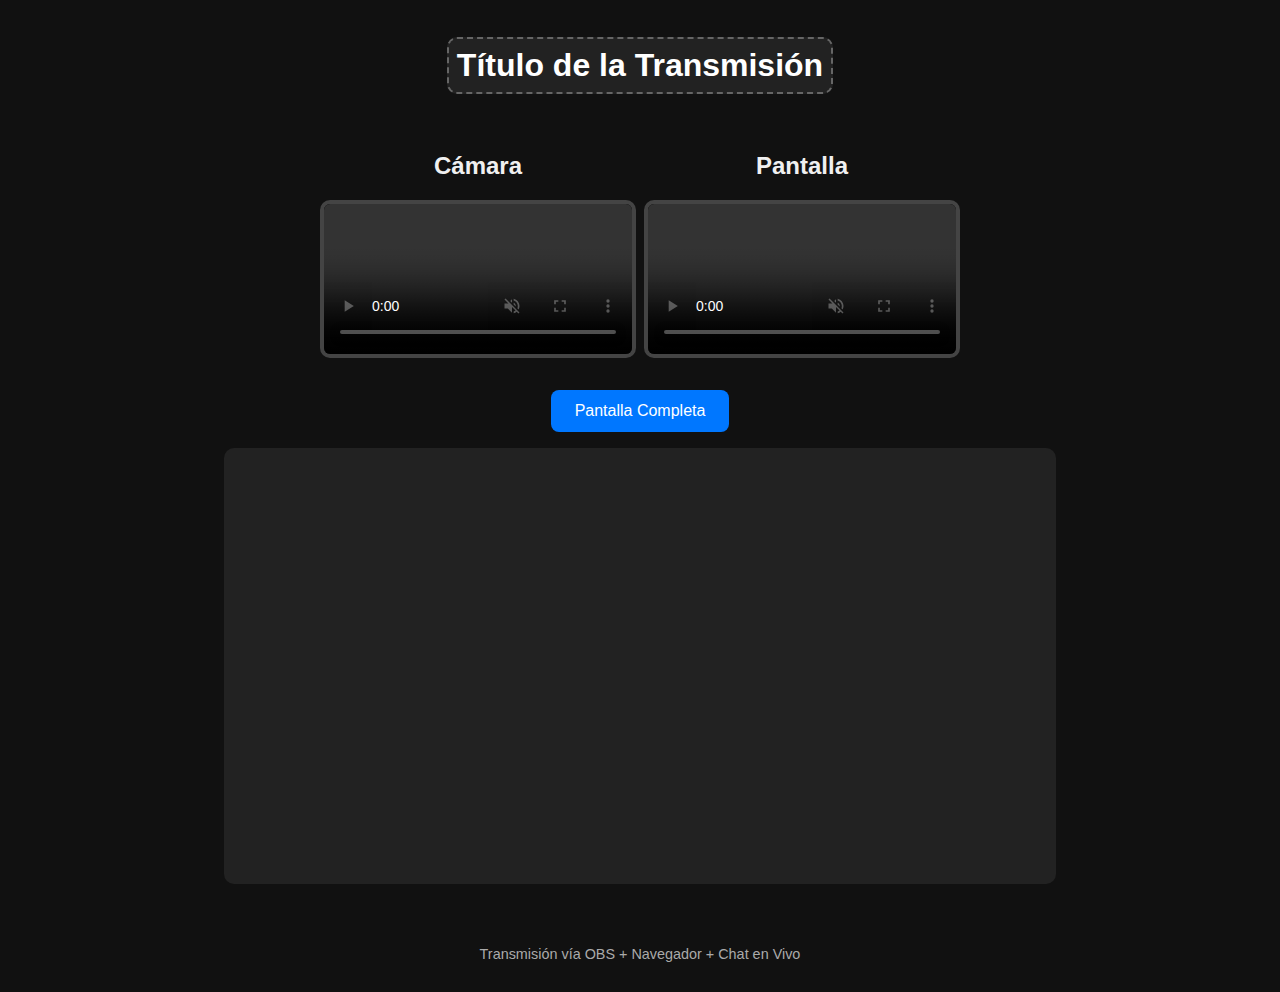
<file: index.html>
<!DOCTYPE html>
<html lang="es">
<head>
  <meta charset="UTF-8">
  <meta name="viewport" content="width=device-width, initial-scale=1.0">
  <title>Mi Transmisión en Vivo</title>
  <link rel="stylesheet" href="styles.css">
</head>
<body>
  <header>
    <h1 contenteditable="true" id="titulo">Título de la Transmisión</h1>
  </header>

  <main>
    <section class="videos">
      <div>
        <h2>Cámara</h2>
        <video id="video" autoplay playsinline controls muted></video>
      </div>
      <div>
        <h2>Pantalla</h2>
        <video id="screen" autoplay playsinline controls muted></video>
      </div>
    </section>

    <button id="fullscreenBtn">Pantalla Completa</button>

    <section id="chat">
      <iframe src="https://www.tawk.to/chat/65f9ae468d261e1b5f6c7d92/1hp1jv2i2" frameborder="0" width="100%" height="400" allowfullscreen></iframe>
    </section>
  </main>

  <footer>
    <p>Transmisión vía OBS + Navegador + Chat en Vivo</p>
  </footer>

  <script>
    const videoElement = document.getElementById("video");
    const screenElement = document.getElementById("screen");
    const fullscreenBtn = document.getElementById("fullscreenBtn");

    async function startStream() {
      try {
        const stream = await navigator.mediaDevices.getUserMedia({
          video: true,
          audio: true
        });
        videoElement.srcObject = stream;
        sendToViewer();
      } catch (error) {
        alert("Error al acceder a cámara o micrófono: " + error.message);
        console.error("Error al obtener medios:", error);
      }
    }

    async function startScreenShare() {
      try {
        const screenStream = await navigator.mediaDevices.getDisplayMedia({
          video: true,
          audio: {
            echoCancellation: false,
            noiseSuppression: false,
            sampleRate: 44100
          }
        });
        screenElement.srcObject = screenStream;
        sendToViewer();
      } catch (error) {
        console.error("Error al compartir pantalla:", error);
      }
    }

    function sendToViewer() {
      const viewerWindow = window.viewerWindow;
      if (viewerWindow && !viewerWindow.closed) {
        const screenTrack = screenElement?.srcObject?.getVideoTracks()[0];
        const camTrack = videoElement?.srcObject?.getVideoTracks()[0];
        if (screenTrack && camTrack) {
          viewerWindow.postMessage({
            type: "stream-init",
            screenTrack,
            camTrack
          }, "*");
        }
      }
    }

    fullscreenBtn.addEventListener("click", () => {
      if (document.documentElement.requestFullscreen) {
        document.documentElement.requestFullscreen();
      } else if (document.documentElement.webkitRequestFullscreen) {
        document.documentElement.webkitRequestFullscreen();
      } else if (document.documentElement.msRequestFullscreen) {
        document.documentElement.msRequestFullscreen();
      }
    });

    window.viewerWindow = window.open("visor_interactivo_stream.html", "visorStream");

    startStream();
    startScreenShare();
  </script>
</body>
</html>
</file>
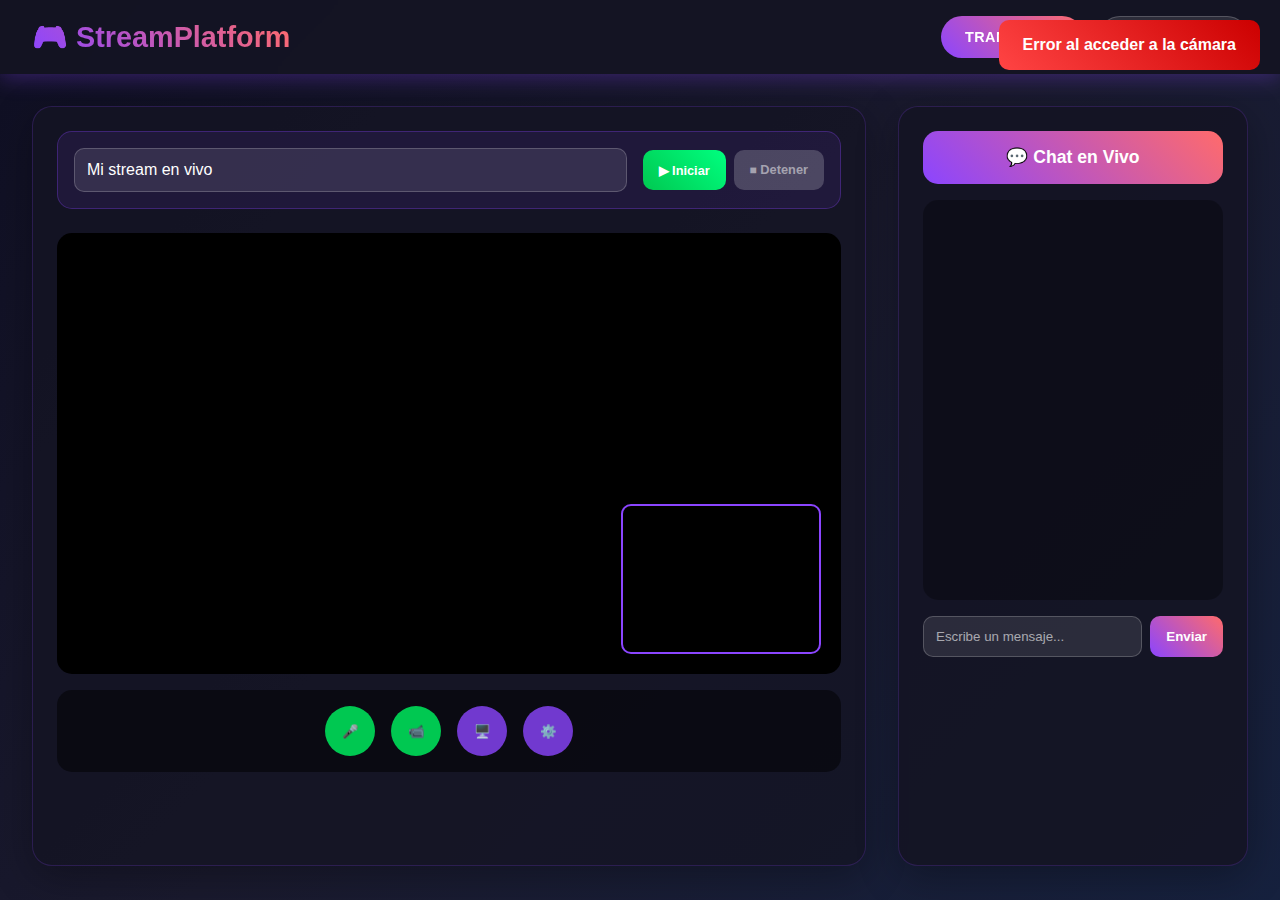
<file: index3.html>
<!DOCTYPE html>
<html lang="es">
<head>
    <meta charset="UTF-8">
    <meta name="viewport" content="width=device-width, initial-scale=1.0">
    <title>StreamPlatform - Twitch Clone</title>
    <style>
        * {
            margin: 0;
            padding: 0;
            box-sizing: border-box;
        }

        body {
            font-family: 'Inter', -apple-system, BlinkMacSystemFont, sans-serif;
            background: linear-gradient(135deg, #0f0f23 0%, #1a1a2e 50%, #16213e 100%);
            color: #ffffff;
            min-height: 100vh;
        }

        .navbar {
            background: rgba(20, 20, 35, 0.95);
            backdrop-filter: blur(10px);
            padding: 1rem 2rem;
            display: flex;
            justify-content: space-between;
            align-items: center;
            box-shadow: 0 4px 20px rgba(139, 69, 255, 0.3);
            position: sticky;
            top: 0;
            z-index: 1000;
        }

        .logo {
            font-size: 1.8rem;
            font-weight: 800;
            background: linear-gradient(45deg, #8b45ff, #ff6b6b);
            -webkit-background-clip: text;
            -webkit-text-fill-color: transparent;
            background-clip: text;
        }

        .nav-buttons {
            display: flex;
            gap: 1rem;
        }

        .btn {
            padding: 0.75rem 1.5rem;
            border: none;
            border-radius: 25px;
            font-weight: 600;
            cursor: pointer;
            transition: all 0.3s ease;
            font-size: 0.9rem;
            text-transform: uppercase;
            letter-spacing: 0.5px;
        }

        .btn-primary {
            background: linear-gradient(45deg, #8b45ff, #ff6b6b);
            color: white;
        }

        .btn-secondary {
            background: rgba(255, 255, 255, 0.1);
            color: white;
            border: 1px solid rgba(255, 255, 255, 0.2);
        }

        .btn:hover {
            transform: translateY(-2px);
            box-shadow: 0 8px 25px rgba(139, 69, 255, 0.4);
        }

        .container {
            max-width: 1400px;
            margin: 0 auto;
            padding: 2rem;
        }

        .page {
            display: none;
        }

        .page.active {
            display: block;
        }

        /* Streamer Page Styles */
        .streamer-layout {
            display: grid;
            grid-template-columns: 1fr 350px;
            gap: 2rem;
            height: calc(100vh - 140px);
        }

        .stream-area {
            background: rgba(20, 20, 35, 0.8);
            border-radius: 20px;
            padding: 1.5rem;
            box-shadow: 0 10px 40px rgba(0, 0, 0, 0.3);
            border: 1px solid rgba(139, 69, 255, 0.2);
        }

        .stream-controls {
            display: flex;
            justify-content: space-between;
            align-items: center;
            margin-bottom: 1.5rem;
            padding: 1rem;
            background: rgba(139, 69, 255, 0.1);
            border-radius: 15px;
            border: 1px solid rgba(139, 69, 255, 0.3);
        }

        .title-input {
            flex: 1;
            padding: 0.75rem;
            background: rgba(255, 255, 255, 0.1);
            border: 1px solid rgba(255, 255, 255, 0.2);
            border-radius: 10px;
            color: white;
            font-size: 1rem;
            margin-right: 1rem;
        }

        .title-input::placeholder {
            color: rgba(255, 255, 255, 0.6);
        }

        .stream-buttons {
            display: flex;
            gap: 0.5rem;
        }

        .stream-btn {
            padding: 0.75rem 1rem;
            border: none;
            border-radius: 10px;
            font-weight: 600;
            cursor: pointer;
            transition: all 0.3s ease;
            font-size: 0.8rem;
        }

        .stream-btn.start {
            background: linear-gradient(45deg, #00c851, #00ff7f);
            color: white;
        }

        .stream-btn.stop {
            background: linear-gradient(45deg, #ff4444, #cc0000);
            color: white;
        }

        .stream-btn.disabled {
            background: rgba(255, 255, 255, 0.2);
            color: rgba(255, 255, 255, 0.5);
            cursor: not-allowed;
        }

        .video-container {
            position: relative;
            background: #000;
            border-radius: 15px;
            overflow: hidden;
            aspect-ratio: 16/9;
            margin-bottom: 1rem;
        }

        .video-stream {
            width: 100%;
            height: 100%;
            object-fit: cover;
        }

        .camera-overlay {
            position: absolute;
            bottom: 20px;
            right: 20px;
            width: 200px;
            height: 150px;
            background: #000;
            border-radius: 10px;
            overflow: hidden;
            border: 2px solid #8b45ff;
            cursor: move;
            z-index: 10;
        }

        .camera-video {
            width: 100%;
            height: 100%;
            object-fit: cover;
        }

        .media-controls {
            display: flex;
            justify-content: center;
            gap: 1rem;
            padding: 1rem;
            background: rgba(0, 0, 0, 0.5);
            border-radius: 15px;
        }

        .control-btn {
            padding: 0.75rem;
            border: none;
            border-radius: 50%;
            background: rgba(139, 69, 255, 0.8);
            color: white;
            cursor: pointer;
            transition: all 0.3s ease;
            width: 50px;
            height: 50px;
            display: flex;
            align-items: center;
            justify-content: center;
        }

        .control-btn:hover {
            background: #8b45ff;
            transform: scale(1.1);
        }

        .control-btn.active {
            background: #00c851;
        }

        /* Chat and Comments */
        .sidebar {
            background: rgba(20, 20, 35, 0.9);
            border-radius: 20px;
            padding: 1.5rem;
            box-shadow: 0 10px 40px rgba(0, 0, 0, 0.3);
            border: 1px solid rgba(139, 69, 255, 0.2);
            display: flex;
            flex-direction: column;
        }

        .chat-header {
            text-align: center;
            margin-bottom: 1rem;
            padding: 1rem;
            background: linear-gradient(45deg, #8b45ff, #ff6b6b);
            border-radius: 15px;
            font-weight: 700;
            font-size: 1.1rem;
        }

        .chat-messages {
            flex: 1;
            overflow-y: auto;
            padding: 1rem;
            background: rgba(0, 0, 0, 0.3);
            border-radius: 15px;
            margin-bottom: 1rem;
            max-height: 400px;
        }

        .message {
            margin-bottom: 0.75rem;
            padding: 0.75rem;
            background: rgba(255, 255, 255, 0.05);
            border-radius: 10px;
            border-left: 3px solid #8b45ff;
        }

        .message-author {
            font-weight: 600;
            color: #8b45ff;
            margin-bottom: 0.25rem;
        }

        .message-text {
            color: rgba(255, 255, 255, 0.9);
            line-height: 1.4;
        }

        .chat-input {
            display: flex;
            gap: 0.5rem;
        }

        .chat-input input {
            flex: 1;
            padding: 0.75rem;
            background: rgba(255, 255, 255, 0.1);
            border: 1px solid rgba(255, 255, 255, 0.2);
            border-radius: 10px;
            color: white;
        }

        .chat-input input::placeholder {
            color: rgba(255, 255, 255, 0.6);
        }

        .send-btn {
            padding: 0.75rem 1rem;
            background: linear-gradient(45deg, #8b45ff, #ff6b6b);
            border: none;
            border-radius: 10px;
            color: white;
            cursor: pointer;
            font-weight: 600;
        }

        /* Viewer Page Styles */
        .viewer-layout {
            display: grid;
            grid-template-columns: 1fr 350px;
            gap: 2rem;
            height: calc(100vh - 140px);
        }

        .viewer-area {
            background: rgba(20, 20, 35, 0.8);
            border-radius: 20px;
            padding: 1.5rem;
            box-shadow: 0 10px 40px rgba(0, 0, 0, 0.3);
            border: 1px solid rgba(139, 69, 255, 0.2);
        }

        .stream-info {
            margin-bottom: 1.5rem;
            padding: 1rem;
            background: rgba(139, 69, 255, 0.1);
            border-radius: 15px;
            border: 1px solid rgba(139, 69, 255, 0.3);
        }

        .stream-title {
            font-size: 1.5rem;
            font-weight: 700;
            margin-bottom: 0.5rem;
            color: #8b45ff;
        }

        .stream-status {
            color: rgba(255, 255, 255, 0.7);
            font-size: 0.9rem;
        }

        .status-live {
            display: inline-flex;
            align-items: center;
            gap: 0.5rem;
            color: #00c851;
            font-weight: 600;
        }

        .status-dot {
            width: 8px;
            height: 8px;
            background: #00c851;
            border-radius: 50%;
            animation: pulse 2s infinite;
        }

        @keyframes pulse {
            0%, 100% { opacity: 1; }
            50% { opacity: 0.5; }
        }

        .viewer-video {
            width: 100%;
            height: 100%;
            object-fit: cover;
            background: #000;
            border-radius: 15px;
        }

        /* Responsive Design */
        @media (max-width: 1024px) {
            .streamer-layout,
            .viewer-layout {
                grid-template-columns: 1fr;
                grid-template-rows: 1fr auto;
            }
            
            .sidebar {
                max-height: 300px;
            }
            
            .camera-overlay {
                width: 150px;
                height: 100px;
            }
        }

        @media (max-width: 768px) {
            .container {
                padding: 1rem;
            }
            
            .navbar {
                padding: 1rem;
            }
            
            .nav-buttons {
                flex-direction: column;
                gap: 0.5rem;
            }
        }

        /* Animations */
        .fade-in {
            animation: fadeIn 0.5s ease-in;
        }

        @keyframes fadeIn {
            from { opacity: 0; transform: translateY(20px); }
            to { opacity: 1; transform: translateY(0); }
        }

        .slide-up {
            animation: slideUp 0.3s ease-out;
        }

        @keyframes slideUp {
            from { transform: translateY(100px); opacity: 0; }
            to { transform: translateY(0); opacity: 1; }
        }
    </style>
</head>
<body>
    <nav class="navbar">
        <div class="logo">🎮 StreamPlatform</div>
        <div class="nav-buttons">
            <button class="btn btn-primary" onclick="showPage('streamer')">Transmitir</button>
            <button class="btn btn-secondary" onclick="showPage('viewer')">Ver Stream</button>
        </div>
    </nav>

    <div class="container">
        <!-- Streamer Page -->
        <div id="streamer" class="page active">
            <div class="streamer-layout fade-in">
                <div class="stream-area">
                    <div class="stream-controls">
                        <input type="text" class="title-input" id="streamTitle" placeholder="Título de tu stream..." value="Mi stream en vivo">
                        <div class="stream-buttons">
                            <button class="stream-btn start" id="startStreamBtn" onclick="startStream()">▶ Iniciar</button>
                            <button class="stream-btn stop disabled" id="stopStreamBtn" onclick="stopStream()">⏹ Detener</button>
                        </div>
                    </div>
                    
                    <div class="video-container">
                        <video id="screenStream" class="video-stream" autoplay muted></video>
                        <div class="camera-overlay" id="cameraOverlay">
                            <video id="cameraStream" class="camera-video" autoplay muted></video>
                        </div>
                    </div>
                    
                    <div class="media-controls">
                        <button class="control-btn" id="micBtn" onclick="toggleMic()" title="Micrófono">🎤</button>
                        <button class="control-btn" id="cameraBtn" onclick="toggleCamera()" title="Cámara">📹</button>
                        <button class="control-btn" id="screenBtn" onclick="toggleScreen()" title="Pantalla">🖥️</button>
                        <button class="control-btn" id="settingsBtn" onclick="openSettings()" title="Configuración">⚙️</button>
                    </div>
                </div>
                
                <div class="sidebar">
                    <div class="chat-header">💬 Chat en Vivo</div>
                    <div class="chat-messages" id="chatMessages"></div>
                    <div class="chat-input">
                        <input type="text" id="messageInput" placeholder="Escribe un mensaje..." onkeypress="handleEnter(event)">
                        <button class="send-btn" onclick="sendMessage()">Enviar</button>
                    </div>
                </div>
            </div>
        </div>

        <!-- Viewer Page -->
        <div id="viewer" class="page">
            <div class="viewer-layout fade-in">
                <div class="viewer-area">
                    <div class="stream-info">
                        <div class="stream-title" id="viewerTitle">Mi stream en vivo</div>
                        <div class="stream-status">
                            <span class="status-live" id="liveStatus" style="display: none;">
                                <span class="status-dot"></span>
                                EN VIVO
                            </span>
                            <span id="offlineStatus">Stream no disponible</span>
                        </div>
                    </div>
                    
                    <div class="video-container">
                        <video id="viewerVideo" class="viewer-video" autoplay controls></video>
                    </div>
                </div>
                
                <div class="sidebar">
                    <div class="chat-header">💬 Chat del Stream</div>
                    <div class="chat-messages" id="viewerChatMessages"></div>
                    <div class="chat-input">
                        <input type="text" id="viewerMessageInput" placeholder="Únete a la conversación..." onkeypress="handleViewerEnter(event)">
                        <button class="send-btn" onclick="sendViewerMessage()">Enviar</button>
                    </div>
                </div>
            </div>
        </div>
    </div>

    <script>
        // Variables globales
        let isStreaming = false;
        let screenStream = null;
        let cameraStream = null;
        let micEnabled = true;
        let cameraEnabled = true;
        let screenEnabled = false;
        let messages = [];
        let streamTitle = "Mi stream en vivo";

        // Elementos del DOM
        const screenVideo = document.getElementById('screenStream');
        const cameraVideo = document.getElementById('cameraStream');
        const viewerVideo = document.getElementById('viewerVideo');
        const cameraOverlay = document.getElementById('cameraOverlay');

        // Inicialización
        document.addEventListener('DOMContentLoaded', function() {
            initializeCamera();
            makeCameraDraggable();
            updateUI();
        });

        // Navegación entre páginas
        function showPage(pageId) {
            document.querySelectorAll('.page').forEach(page => {
                page.classList.remove('active');
            });
            document.getElementById(pageId).classList.add('active');
            
            if (pageId === 'viewer') {
                syncViewerData();
            }
        }

        // Inicializar cámara
        async function initializeCamera() {
            try {
                cameraStream = await navigator.mediaDevices.getUserMedia({ 
                    video: { width: 1280, height: 720 }, 
                    audio: true 
                });
                cameraVideo.srcObject = cameraStream;
                cameraVideo.play();
            } catch (error) {
                console.error('Error al acceder a la cámara:', error);
                showNotification('Error al acceder a la cámara', 'error');
            }
        }

        // Iniciar stream
        async function startStream() {
            if (isStreaming) return;
            
            try {
                // Obtener stream de pantalla
                screenStream = await navigator.mediaDevices.getDisplayMedia({
                    video: { width: 1920, height: 1080 },
                    audio: true
                });
                
                screenVideo.srcObject = screenStream;
                screenVideo.play();
                
                // Actualizar estado
                isStreaming = true;
                screenEnabled = true;
                streamTitle = document.getElementById('streamTitle').value || 'Mi stream en vivo';
                
                // Actualizar UI
                updateStreamButtons();
                updateControlButtons();
                syncViewerData();
                
                showNotification('¡Stream iniciado con éxito!', 'success');
                
                // Detectar cuando se cierra el stream de pantalla
                screenStream.getVideoTracks()[0].addEventListener('ended', () => {
                    stopStream();
                });
                
            } catch (error) {
                console.error('Error al iniciar stream:', error);
                showNotification('Error al iniciar el stream', 'error');
            }
        }

        // Detener stream
        function stopStream() {
            if (!isStreaming) return;
            
            if (screenStream) {
                screenStream.getTracks().forEach(track => track.stop());
                screenStream = null;
            }
            
            screenVideo.srcObject = null;
            isStreaming = false;
            screenEnabled = false;
            
            updateStreamButtons();
            updateControlButtons();
            syncViewerData();
            
            showNotification('Stream detenido', 'info');
        }

        // Toggle micrófono
        function toggleMic() {
            micEnabled = !micEnabled;
            
            if (cameraStream) {
                cameraStream.getAudioTracks().forEach(track => {
                    track.enabled = micEnabled;
                });
            }
            
            if (screenStream) {
                screenStream.getAudioTracks().forEach(track => {
                    track.enabled = micEnabled;
                });
            }
            
            updateControlButtons();
            showNotification(micEnabled ? 'Micrófono activado' : 'Micrófono desactivado', 'info');
        }

        // Toggle cámara
        function toggleCamera() {
            cameraEnabled = !cameraEnabled;
            cameraOverlay.style.display = cameraEnabled ? 'block' : 'none';
            
            if (cameraStream) {
                cameraStream.getVideoTracks().forEach(track => {
                    track.enabled = cameraEnabled;
                });
            }
            
            updateControlButtons();
            showNotification(cameraEnabled ? 'Cámara activada' : 'Cámara desactivada', 'info');
        }

        // Toggle pantalla
        function toggleScreen() {
            if (screenEnabled && isStreaming) {
                stopStream();
            } else if (!isStreaming) {
                startStream();
            }
        }

        // Actualizar botones de stream
        function updateStreamButtons() {
            const startBtn = document.getElementById('startStreamBtn');
            const stopBtn = document.getElementById('stopStreamBtn');
            
            if (isStreaming) {
                startBtn.classList.add('disabled');
                startBtn.disabled = true;
                stopBtn.classList.remove('disabled');
                stopBtn.disabled = false;
            } else {
                startBtn.classList.remove('disabled');
                startBtn.disabled = false;
                stopBtn.classList.add('disabled');
                stopBtn.disabled = true;
            }
        }

        // Actualizar botones de control
        function updateControlButtons() {
            const micBtn = document.getElementById('micBtn');
            const cameraBtn = document.getElementById('cameraBtn');
            const screenBtn = document.getElementById('screenBtn');
            
            micBtn.classList.toggle('active', micEnabled);
            cameraBtn.classList.toggle('active', cameraEnabled);
            screenBtn.classList.toggle('active', screenEnabled);
        }

        // Hacer la cámara arrastrable
        function makeCameraDraggable() {
            let isDragging = false;
            let startX, startY, startLeft, startTop;
            
            cameraOverlay.addEventListener('mousedown', function(e) {
                isDragging = true;
                startX = e.clientX;
                startY = e.clientY;
                startLeft = parseInt(window.getComputedStyle(cameraOverlay).left);
                startTop = parseInt(window.getComputedStyle(cameraOverlay).top);
                
                cameraOverlay.style.cursor = 'grabbing';
                e.preventDefault();
            });
            
            document.addEventListener('mousemove', function(e) {
                if (!isDragging) return;
                
                const dx = e.clientX - startX;
                const dy = e.clientY - startY;
                
                cameraOverlay.style.left = (startLeft + dx) + 'px';
                cameraOverlay.style.top = (startTop + dy) + 'px';
            });
            
            document.addEventListener('mouseup', function() {
                if (isDragging) {
                    isDragging = false;
                    cameraOverlay.style.cursor = 'move';
                }
            });
        }

        // Sistema de chat
        function sendMessage() {
            const input = document.getElementById('messageInput');
            const message = input.value.trim();
            
            if (message) {
                addMessage('Streamer', message, 'streamer');
                input.value = '';
                syncChat();
            }
        }

        function sendViewerMessage() {
            const input = document.getElementById('viewerMessageInput');
            const message = input.value.trim();
            
            if (message) {
                addMessage('Viewer', message, 'viewer');
                input.value = '';
                syncChat();
            }
        }

        function addMessage(author, text, type) {
            const message = {
                id: Date.now(),
                author: author,
                text: text,
                type: type,
                timestamp: new Date()
            };
            
            messages.push(message);
            displayMessages();
        }

        function displayMessages() {
            const chatMessages = document.getElementById('chatMessages');
            const viewerChatMessages = document.getElementById('viewerChatMessages');
            
            const messagesHTML = messages.map(msg => `
                <div class="message slide-up">
                    <div class="message-author">${msg.author}</div>
                    <div class="message-text">${msg.text}</div>
                </div>
            `).join('');
            
            chatMessages.innerHTML = messagesHTML;
            viewerChatMessages.innerHTML = messagesHTML;
            
            // Scroll al final
            chatMessages.scrollTop = chatMessages.scrollHeight;
            viewerChatMessages.scrollTop = viewerChatMessages.scrollHeight;
        }

        function handleEnter(event) {
            if (event.key === 'Enter') {
                sendMessage();
            }
        }

        function handleViewerEnter(event) {
            if (event.key === 'Enter') {
                sendViewerMessage();
            }
        }

        // Sincronizar datos del viewer
        function syncViewerData() {
            const viewerTitle = document.getElementById('viewerTitle');
            const liveStatus = document.getElementById('liveStatus');
            const offlineStatus = document.getElementById('offlineStatus');
            const viewerVideo = document.getElementById('viewerVideo');
            
            // Actualizar título
            viewerTitle.textContent = streamTitle;
            
            // Actualizar estado
            if (isStreaming) {
                liveStatus.style.display = 'flex';
                offlineStatus.style.display = 'none';
                
                // Simular stream en viewer (en una implementación real, esto sería un stream real)
                if (screenStream) {
                    viewerVideo.srcObject = screenStream;
                    viewerVideo.play();
                }
            } else {
                liveStatus.style.display = 'none';
                offlineStatus.style.display = 'block';
                viewerVideo.srcObject = null;
            }
        }

        function syncChat() {
            displayMessages();
        }

        function updateUI() {
            updateStreamButtons();
            updateControlButtons();
        }

        // Configuraciones
        function openSettings() {
            showNotification('Panel de configuración (próximamente)', 'info');
        }

        // Sistema de notificaciones
        function showNotification(message, type) {
            const notification = document.createElement('div');
            notification.style.cssText = `
                position: fixed;
                top: 20px;
                right: 20px;
                padding: 1rem 1.5rem;
                border-radius: 10px;
                color: white;
                font-weight: 600;
                z-index: 10000;
                animation: slideIn 0.3s ease-out;
                max-width: 300px;
            `;
            
            switch(type) {
                case 'success':
                    notification.style.background = 'linear-gradient(45deg, #00c851, #00ff7f)';
                    break;
                case 'error':
                    notification.style.background = 'linear-gradient(45deg, #ff4444, #cc0000)';
                    break;
                case 'info':
                    notification.style.background = 'linear-gradient(45deg, #8b45ff, #ff6b6b)';
                    break;
                default:
                    notification.style.background = 'linear-gradient(45deg, #333, #666)';
            }
            
            notification.textContent = message;
            document.body.appendChild(notification);
            
            setTimeout(() => {
                notification.style.animation = 'slideOut 0.3s ease-in';
                setTimeout(() => {
                    document.body.removeChild(notification);
                }, 300);
            }, 3000);
        }

        // CSS para animaciones de notificaciones
        const notificationStyles = document.createElement('style');
        notificationStyles.textContent = `
            @keyframes slideIn {
                from { transform: translateX(100%); opacity: 0; }
                to { transform: translateX(0); opacity: 1; }
            }
            @keyframes slideOut {
                from { transform: translateX(0); opacity: 1; }
                to { transform: translateX(100%); opacity: 0; }
            }
        `;
        document.head.appendChild(notificationStyles);

        // Actualizar título del stream en tiempo real
        document.getElementById('streamTitle').addEventListener('input', function(e) {
            streamTitle = e.target.value || 'Mi stream en vivo';
            if (document.getElementById('viewer').classList.contains('active')) {
                syncViewerData();
            }
        });

        // Mensajes de bienvenida
        setTimeout(() => {
            addMessage('Sistema', '¡Bienvenido a StreamPlatform! 🎮', 'system');
            addMessage('Sistema', 'Configura tu stream y comienza a transmitir', 'system');
        }, 1000);
    </script>
</body>
</html>
</file>
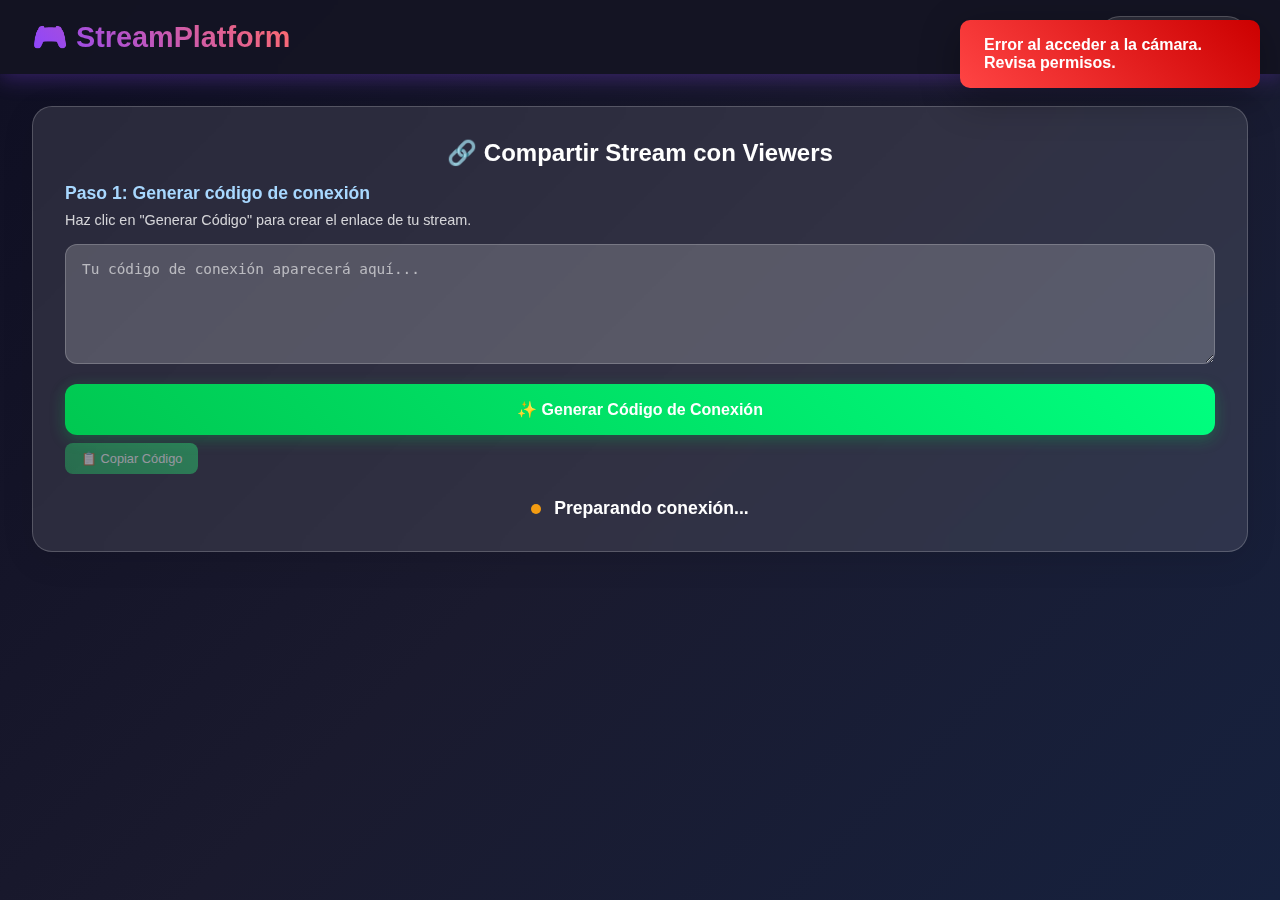
<file: streamer1.html>
<!DOCTYPE html>
<html lang="es">
<head>
    <meta charset="UTF-8">
    <meta name="viewport" content="width=device-width, initial-scale=1.0">
    <title>StreamPlatform - Streamer</title>
    <style>
        * {
            margin: 0;
            padding: 0;
            box-sizing: border-box;
        }

        body {
            font-family: 'Inter', -apple-system, BlinkMacSystemFont, sans-serif;
            background: linear-gradient(135deg, #0f0f23 0%, #1a1a2e 50%, #16213e 100%);
            color: #ffffff;
            min-height: 100vh;
        }

        .navbar {
            background: rgba(20, 20, 35, 0.95);
            backdrop-filter: blur(10px);
            padding: 1rem 2rem;
            display: flex;
            justify-content: space-between;
            align-items: center;
            box-shadow: 0 4px 20px rgba(139, 69, 255, 0.3);
            position: sticky;
            top: 0;
            z-index: 1000;
        }

        .logo {
            font-size: 1.8rem;
            font-weight: 800;
            background: linear-gradient(45deg, #8b45ff, #ff6b6b);
            -webkit-background-clip: text;
            -webkit-text-fill-color: transparent;
            background-clip: text;
        }

        .nav-buttons {
            display: flex;
            gap: 1rem;
        }

        .btn {
            padding: 0.75rem 1.5rem;
            border: none;
            border-radius: 25px;
            font-weight: 600;
            cursor: pointer;
            transition: all 0.3s ease;
            font-size: 0.9rem;
            text-transform: uppercase;
            letter-spacing: 0.5px;
            text-decoration: none;
            display: inline-block;
        }

        .btn-primary {
            background: linear-gradient(45deg, #8b45ff, #ff6b6b);
            color: white;
        }

        .btn-secondary {
            background: rgba(255, 255, 255, 0.1);
            color: white;
            border: 1px solid rgba(255, 255, 255, 0.2);
        }

        .btn:hover {
            transform: translateY(-2px);
            box-shadow: 0 8px 25px rgba(139, 69, 255, 0.4);
        }

        .container {
            max-width: 1400px;
            margin: 0 auto;
            padding: 2rem;
        }

        .streamer-layout {
            display: grid;
            grid-template-columns: 1fr 350px;
            gap: 2rem;
            height: calc(100vh - 140px);
        }

        .stream-area {
            background: rgba(20, 20, 35, 0.8);
            border-radius: 20px;
            padding: 1.5rem;
            box-shadow: 0 10px 40px rgba(0, 0, 0, 0.3);
            border: 1px solid rgba(139, 69, 255, 0.2);
        }

        .stream-controls {
            display: flex;
            justify-content: space-between;
            align-items: center;
            margin-bottom: 1.5rem;
            padding: 1rem;
            background: rgba(139, 69, 255, 0.1);
            border-radius: 15px;
            border: 1px solid rgba(139, 69, 255, 0.3);
        }

        .title-input {
            flex: 1;
            padding: 0.75rem;
            background: rgba(255, 255, 255, 0.1);
            border: 1px solid rgba(255, 255, 255, 0.2);
            border-radius: 10px;
            color: white;
            font-size: 1rem;
            margin-right: 1rem;
        }

        .title-input::placeholder {
            color: rgba(255, 255, 255, 0.6);
        }

        .stream-buttons {
            display: flex;
            gap: 0.5rem;
        }

        .stream-btn {
            padding: 0.75rem 1rem;
            border: none;
            border-radius: 10px;
            font-weight: 600;
            cursor: pointer;
            transition: all 0.3s ease;
            font-size: 0.8rem;
        }

        .stream-btn.start {
            background: linear-gradient(45deg, #00c851, #00ff7f);
            color: white;
        }

        .stream-btn.stop {
            background: linear-gradient(45deg, #ff4444, #cc0000);
            color: white;
        }

        .stream-btn.disabled {
            background: rgba(255, 255, 255, 0.2);
            color: rgba(255, 255, 255, 0.5);
            cursor: not-allowed;
        }

        .video-container {
            position: relative;
            background: #000;
            border-radius: 15px;
            overflow: hidden;
            aspect-ratio: 16/9;
            margin-bottom: 1rem;
        }

        .video-stream {
            width: 100%;
            height: 100%;
            object-fit: cover;
        }

        .camera-overlay {
            position: absolute;
            bottom: 20px;
            right: 20px;
            width: 200px;
            height: 150px;
            background: #000;
            border-radius: 10px;
            overflow: hidden;
            border: 2px solid #8b45ff;
            cursor: move;
            z-index: 10;
        }

        .camera-video {
            width: 100%;
            height: 100%;
            object-fit: cover;
        }

        .media-controls {
            display: flex;
            justify-content: center;
            gap: 1rem;
            padding: 1rem;
            background: rgba(0, 0, 0, 0.5);
            border-radius: 15px;
        }

        .control-btn {
            padding: 0.75rem;
            border: none;
            border-radius: 50%;
            background: rgba(139, 69, 255, 0.8);
            color: white;
            cursor: pointer;
            transition: all 0.3s ease;
            width: 50px;
            height: 50px;
            display: flex;
            align-items: center;
            justify-content: center;
        }

        .control-btn:hover {
            background: #8b45ff;
            transform: scale(1.1);
        }

        .control-btn.active {
            background: #00c851;
        }

        .sidebar {
            background: rgba(20, 20, 35, 0.9);
            border-radius: 20px;
            padding: 1.5rem;
            box-shadow: 0 10px 40px rgba(0, 0, 0, 0.3);
            border: 1px solid rgba(139, 69, 255, 0.2);
            display: flex;
            flex-direction: column;
        }

        .chat-header {
            text-align: center;
            margin-bottom: 1rem;
            padding: 1rem;
            background: linear-gradient(45deg, #8b45ff, #ff6b6b);
            border-radius: 15px;
            font-weight: 700;
            font-size: 1.1rem;
        }

        .chat-messages {
            flex: 1;
            overflow-y: auto;
            padding: 1rem;
            background: rgba(0, 0, 0, 0.3);
            border-radius: 15px;
            margin-bottom: 1rem;
            max-height: 400px;
        }

        .message {
            margin-bottom: 0.75rem;
            padding: 0.75rem;
            background: rgba(255, 255, 255, 0.05);
            border-radius: 10px;
            border-left: 3px solid #8b45ff;
        }

        .message-author {
            font-weight: 600;
            color: #8b45ff;
            margin-bottom: 0.25rem;
        }

        .message-text {
            color: rgba(255, 255, 255, 0.9);
            line-height: 1.4;
        }

        .chat-input {
            display: flex;
            gap: 0.5rem;
        }

        .chat-input input {
            flex: 1;
            padding: 0.75rem;
            background: rgba(255, 255, 255, 0.1);
            border: 1px solid rgba(255, 255, 255, 0.2);
            border-radius: 10px;
            color: white;
        }

        .chat-input input::placeholder {
            color: rgba(255, 255, 255, 0.6);
        }

        .send-btn {
            padding: 0.75rem 1rem;
            background: linear-gradient(45deg, #8b45ff, #ff6b6b);
            border: none;
            border-radius: 10px;
            color: white;
            cursor: pointer;
            font-weight: 600;
        }

        .stream-stats {
            margin-top: 1rem;
            padding: 1rem;
            background: rgba(0, 0, 0, 0.3);
            border-radius: 15px;
        }

        .stat-item {
            display: flex;
            justify-content: space-between;
            margin-bottom: 0.5rem;
            color: rgba(255, 255, 255, 0.8);
        }

        .stat-value {
            color: #8b45ff;
            font-weight: 600;
        }

        /* Sección de Conexión (Nueva) */
        .connection-setup {
            background: rgba(255, 255, 255, 0.1);
            border-radius: 20px;
            padding: 2rem;
            margin-bottom: 2rem;
            backdrop-filter: blur(15px);
            border: 1px solid rgba(255, 255, 255, 0.2);
            box-shadow: 0 8px 32px rgba(0, 0, 0, 0.1);
        }

        .setup-title {
            font-size: 1.5rem;
            font-weight: bold;
            margin-bottom: 1rem;
            text-align: center;
            color: #fff;
        }

        .setup-step {
            margin-bottom: 1.5rem;
        }

        .step-title {
            font-size: 1.1rem;
            font-weight: bold;
            margin-bottom: 0.5rem;
            color: #a8d8ff;
        }

        .connection-input {
            width: 100%;
            min-height: 120px;
            padding: 1rem;
            border: none;
            border-radius: 12px;
            background: rgba(255, 255, 255, 0.1);
            color: white;
            font-size: 0.9rem;
            backdrop-filter: blur(5px);
            border: 1px solid rgba(255, 255, 255, 0.2);
            resize: vertical;
            font-family: monospace;
        }

        .connection-input:focus {
            outline: none;
            background: rgba(255, 255, 255, 0.15);
            border-color: #667eea;
            box-shadow: 0 0 0 3px rgba(102, 126, 234, 0.2);
        }

        .connection-input::placeholder {
            color: rgba(255, 255, 255, 0.6);
        }

        .generate-btn {
            width: 100%;
            padding: 1rem 2rem;
            background: linear-gradient(45deg, #00c851, #00ff7f);
            color: white;
            border: none;
            border-radius: 12px;
            cursor: pointer;
            font-weight: bold;
            font-size: 1rem;
            transition: all 0.3s ease;
            box-shadow: 0 4px 15px rgba(0, 200, 81, 0.3);
            margin-top: 1rem;
        }

        .generate-btn:hover {
            transform: translateY(-2px);
            box-shadow: 0 6px 20px rgba(0, 200, 81, 0.4);
        }

        .generate-btn:disabled {
            opacity: 0.5;
            cursor: not-allowed;
            transform: none;
        }

        .copy-btn {
            background: linear-gradient(45deg, #27ae60, #2ecc71);
            color: white;
            border: none;
            padding: 0.5rem 1rem;
            border-radius: 8px;
            cursor: pointer;
            font-size: 0.8rem;
            margin-top: 0.5rem;
            transition: all 0.3s ease;
        }

        .copy-btn:hover {
            transform: translateY(-1px);
            box-shadow: 0 4px 15px rgba(39, 174, 96, 0.3);
        }

        .copy-btn:disabled {
            opacity: 0.5;
            cursor: not-allowed;
            transform: none;
        }

        .connection-status-text {
            text-align: center;
            font-size: 1.1rem;
            font-weight: bold;
            margin-top: 1rem;
        }
        .status-indicator {
            display: inline-block;
            width: 10px;
            height: 10px;
            border-radius: 50%;
            margin-right: 8px;
        }
        .status-indicator.red { background-color: #ff4444; }
        .status-indicator.green { background-color: #00c851; }
        .status-indicator.yellow { background-color: #f39c12; }

        @media (max-width: 1024px) {
            .streamer-layout {
                grid-template-columns: 1fr;
                grid-template-rows: auto auto; /* Adjusted to fit connection setup */
                height: auto;
            }
            
            .sidebar {
                max-height: 300px;
            }
            
            .camera-overlay {
                width: 150px;
                height: 100px;
            }
        }

        @media (max-width: 768px) {
            .container {
                padding: 1rem;
            }
            
            .navbar {
                padding: 1rem;
            }
            
            .nav-buttons {
                flex-direction: column;
                gap: 0.5rem;
            }
        }

        .fade-in {
            animation: fadeIn 0.5s ease-in;
        }

        @keyframes fadeIn {
            from { opacity: 0; transform: translateY(20px); }
            to { opacity: 1; transform: translateY(0); }
        }

        .slide-up {
            animation: slideUp 0.3s ease-out;
        }

        @keyframes slideUp {
            from { transform: translateY(100px); opacity: 0; }
            to { transform: translateY(0); opacity: 1; }
        }

        @keyframes slideIn {
            from { transform: translateX(100%); opacity: 0; }
            to { transform: translateX(0); opacity: 1; }
        }
        
        @keyframes slideOut {
            from { transform: translateX(0); opacity: 1; }
            to { transform: translateX(100%); opacity: 0; }
        }
        .hidden {
            display: none !important;
        }
    </style>
</head>
<body>
    <nav class="navbar">
        <div class="logo">🎮 StreamPlatform</div>
        <div class="nav-buttons">
            <a href="viewer.html" class="btn btn-secondary">Ver Stream</a>
        </div>
    </nav>

    <div class="container">
        <div class="connection-setup fade-in" id="connectionSetup">
            <div class="setup-title">🔗 Compartir Stream con Viewers</div>
            
            <div class="setup-step">
                <div class="step-title">Paso 1: Generar código de conexión</div>
                <p style="color: rgba(255,255,255,0.8); margin-bottom: 1rem; font-size: 0.9rem;">
                    Haz clic en "Generar Código" para crear el enlace de tu stream.
                </p>
                <textarea 
                    id="offerData" 
                    class="connection-input" 
                    placeholder="Tu código de conexión aparecerá aquí..."
                    readonly
                ></textarea>
                <button class="generate-btn" id="generateOfferBtn" onclick="generateConnectionCode()">
                    ✨ Generar Código de Conexión
                </button>
                <button class="copy-btn" id="copyOfferBtn" onclick="copyOffer()" disabled>📋 Copiar Código</button>
            </div>

            <div class="setup-step" id="answerStep" style="display: none;">
                <div class="step-title">Paso 2: Pega el código de respuesta del viewer</div>
                <p style="color: rgba(255,255,255,0.8); margin-bottom: 1rem; font-size: 0.9rem;">
                    Pide al viewer que te envíe su "Código de Respuesta" y pégalo aquí.
                </p>
                <textarea id="answerData" class="connection-input" placeholder="Pega aquí el código de respuesta del viewer..."></textarea>
                <button class="generate-btn" id="connectViewerBtn" onclick="processAnswer()" disabled>
                    🔌 Conectar Viewer
                </button>
            </div>
            <div class="connection-status-text" id="streamerConnectionStatus">
                <span class="status-indicator yellow"></span> Esperando a generar oferta...
            </div>
        </div>

        <div class="streamer-layout fade-in hidden" id="streamerInterface">
            <div class="stream-area">
                <div class="stream-controls">
                    <input type="text" class="title-input" id="streamTitle" placeholder="Título de tu stream..." value="Mi stream en vivo">
                    <div class="stream-buttons">
                        <button class="stream-btn start" id="startStreamBtn" onclick="startStream()">▶ Iniciar</button>
                        <button class="stream-btn stop disabled" id="stopStreamBtn" onclick="stopStream()">⏹ Detener</button>
                    </div>
                </div>
                
                <div class="video-container">
                    <video id="screenStream" class="video-stream" autoplay muted></video>
                    <div class="camera-overlay" id="cameraOverlay">
                        <video id="cameraStream" class="camera-video" autoplay muted></video>
                    </div>
                </div>
                
                <div class="media-controls">
                    <button class="control-btn" id="micBtn" onclick="toggleMic()" title="Micrófono">🎤</button>
                    <button class="control-btn" id="cameraBtn" onclick="toggleCamera()" title="Cámara">📹</button>
                    <button class="control-btn" id="screenBtn" onclick="toggleScreen()" title="Pantalla">🖥️</button>
                    <button class="control-btn" id="settingsBtn" onclick="openSettings()" title="Configuración">⚙️</button>
                </div>
            </div>
            
            <div class="sidebar">
                <div class="chat-header">💬 Chat en Vivo</div>
                <div class="chat-messages" id="chatMessages"></div>
                <div class="chat-input">
                    <input type="text" id="messageInput" placeholder="Escribe un mensaje..." onkeypress="handleEnter(event)" disabled>
                    <button class="send-btn" onclick="sendMessage()" disabled id="sendButton">Enviar</button>
                </div>
                
                <div class="stream-stats">
                    <div class="stat-item">
                        <span>Estado:</span>
                        <span class="stat-value" id="streamStatus">Desconectado</span>
                    </div>
                    <div class="stat-item">
                        <span>Tiempo:</span>
                        <span class="stat-value" id="streamTime">00:00:00</span>
                    </div>
                    <div class="stat-item">
                        <span>Viewers Conectados:</span>
                        <span class="stat-value" id="viewerCount">0</span>
                    </div>
                </div>
            </div>
        </div>
    </div>

    <script>
        let pc = null; // PeerConnection
        let dataChannel = null;
        let isStreaming = false;
        let screenStream = null;
        let cameraStream = null;
        let combinedStream = null; // Stream que se enviará al viewer
        let micEnabled = true;
        let cameraEnabled = true;
        let screenEnabled = false; // Indica si la pantalla está siendo compartida
        let messages = [];
        let streamTitle = "Mi stream en vivo";
        let streamStartTime = null;
        let streamTimer = null;
        let viewerConnected = false;

        const screenVideo = document.getElementById('screenStream');
        const cameraVideo = document.getElementById('cameraStream');
        const cameraOverlay = document.getElementById('cameraOverlay');
        const offerDataInput = document.getElementById('offerData');
        const answerDataInput = document.getElementById('answerData');
        const generateOfferBtn = document.getElementById('generateOfferBtn');
        const copyOfferBtn = document.getElementById('copyOfferBtn');
        const connectViewerBtn = document.getElementById('connectViewerBtn');
        const connectionSetup = document.getElementById('connectionSetup');
        const streamerInterface = document.getElementById('streamerInterface');
        const answerStep = document.getElementById('answerStep');
        const streamerConnectionStatus = document.getElementById('streamerConnectionStatus');
        const chatMessagesDiv = document.getElementById('chatMessages');
        const messageInput = document.getElementById('messageInput');
        const sendButton = document.getElementById('sendButton');
        const viewerCountSpan = document.getElementById('viewerCount');

        // Configuración WebRTC
        const configuration = {
            iceServers: [
                { urls: 'stun:stun.l.google.com:19302' },
                { urls: 'stun:stun1.l.google.com:19302' },
                { urls: 'stun:stun2.l.google.com:19302' },
                { urls: 'stun:stun3.l.google.com:19302' },
                { urls: 'stun:stun4.l.google.com:19302' }
            ],
            iceCandidatePoolSize: 10
        };

        document.addEventListener('DOMContentLoaded', function() {
            initializeCamera();
            makeCameraDraggable();
            updateUI();
            loadChatFromStorage();
            addMessage('Sistema', '¡Bienvenido a StreamPlatform! 🎮', 'system');
            updateStreamerConnectionStatus('Preparando conexión...', 'yellow');
            
            // Habilitar botón de conectar viewer si hay algo en answerData
            answerDataInput.addEventListener('input', () => {
                connectViewerBtn.disabled = answerDataInput.value.trim() === '';
            });
        });

        // --- Funciones de Utilidad ---
        function showNotification(message, type) {
            const notification = document.createElement('div');
            notification.style.cssText = `
                position: fixed;
                top: 20px;
                right: 20px;
                padding: 1rem 1.5rem;
                border-radius: 10px;
                color: white;
                font-weight: 600;
                z-index: 10000;
                animation: slideIn 0.3s ease-out;
                max-width: 300px;
                box-shadow: 0 10px 40px rgba(0, 0, 0, 0.3);
            `;
            
            switch(type) {
                case 'success':
                    notification.style.background = 'linear-gradient(45deg, #00c851, #00ff7f)';
                    break;
                case 'error':
                    notification.style.background = 'linear-gradient(45deg, #ff4444, #cc0000)';
                    break;
                case 'info':
                    notification.style.background = 'linear-gradient(45deg, #8b45ff, #ff6b6b)';
                    break;
                default:
                    notification.style.background = 'linear-gradient(45deg, #333, #666)';
            }
            
            notification.textContent = message;
            document.body.appendChild(notification);
            
            setTimeout(() => {
                notification.style.animation = 'slideOut 0.3s ease-in';
                setTimeout(() => {
                    if (document.body.contains(notification)) {
                        document.body.removeChild(notification);
                    }
                }, 300);
            }, 3000);
        }

        function addMessage(author, text, type) {
            const authorColor = type === 'viewer' ? '#667eea' : type === 'system' ? '#f39c12' : '#8b45ff';
            
            const messageHTML = `
                <div class="message slide-up">
                    <div class="message-author" style="color: ${authorColor};">${author}</div>
                    <div class="message-text">${text}</div>
                </div>
            `;
            
            chatMessagesDiv.insertAdjacentHTML('beforeend', messageHTML);
            chatMessagesDiv.scrollTop = chatMessagesDiv.scrollHeight;
            
            messages.push({ author, text, type, timestamp: new Date().toISOString() });
            if (messages.length > 100) { // Mantener un límite de mensajes para evitar sobrecarga
                messages.shift();
            }
            saveChatToStorage();
        }

        function handleEnter(event) {
            if (event.key === 'Enter') {
                sendMessage();
            }
        }

        function copyOffer() {
            offerDataInput.select();
            document.execCommand('copy');
            const originalText = copyOfferBtn.textContent;
            copyOfferBtn.textContent = '✅ ¡Copiado!';
            setTimeout(() => {
                copyOfferBtn.textContent = originalText;
            }, 2000);
            showNotification('Código de conexión copiado.', 'success');
        }

        function updateStreamerConnectionStatus(text, colorClass) {
            streamerConnectionStatus.innerHTML = `<span class="status-indicator ${colorClass}"></span> ${text}`;
        }

        // --- Manejo de Streams y WebRTC ---
        async function initializeCamera() {
            try {
                cameraStream = await navigator.mediaDevices.getUserMedia({ 
                    video: { 
                        width: { ideal: 1280 },
                        height: { ideal: 720 },
                        frameRate: { ideal: 30 }
                    }, 
                    audio: {
                        echoCancellation: true,
                        noiseSuppression: true,
                        autoGainControl: true
                    }
                });
                cameraVideo.srcObject = cameraStream;
                cameraVideo.play();
                updateControlButtons();
                showNotification('Cámara inicializada.', 'info');
            } catch (error) {
                console.error('Error al acceder a la cámara:', error);
                showNotification('Error al acceder a la cámara. Revisa permisos.', 'error');
                cameraEnabled = false; // Deshabilitar si no se pudo acceder
                updateControlButtons();
            }
        }

        async function startStream() {
            if (isStreaming) return;
            
            try {
                screenStream = await navigator.mediaDevices.getDisplayMedia({
                    video: { 
                        width: { ideal: 1920 },
                        height: { ideal: 1080 },
                        frameRate: { ideal: 30 }
                    },
                    audio: {
                        echoCancellation: true,
                        noiseSuppression: true
                    }
                });
                
                screenVideo.srcObject = screenStream;
                screenVideo.play();
                
                // Crear el stream combinado para enviar
                combinedStream = new MediaStream();
                
                // Añadir la pista de video de la pantalla
                if (screenStream.getVideoTracks().length > 0) {
                    combinedStream.addTrack(screenStream.getVideoTracks()[0]);
                }
                
                // Añadir la pista de audio de la pantalla (si existe)
                if (screenStream.getAudioTracks().length > 0) {
                    combinedStream.addTrack(screenStream.getAudioTracks()[0]);
                }
                
                // Añadir la pista de audio de la cámara (si existe y está activada)
                if (cameraStream && cameraStream.getAudioTracks().length > 0 && micEnabled) {
                    combinedStream.addTrack(cameraStream.getAudioTracks()[0]);
                }

                isStreaming = true;
                screenEnabled = true;
                streamTitle = document.getElementById('streamTitle').value || 'Mi stream en vivo';
                streamStartTime = new Date();
                
                updateStreamButtons();
                updateControlButtons();
                updateStreamStatus();
                startStreamTimer();
                saveStreamData();
                
                showNotification('¡Stream de pantalla iniciado!', 'success');
                addMessage('Sistema', 'Stream iniciado - ¡Compartiendo tu pantalla!', 'system');
                
                // Detectar si el usuario deja de compartir pantalla
                screenStream.getVideoTracks()[0].addEventListener('ended', () => {
                    showNotification('Compartir pantalla terminado.', 'info');
                    stopStream(); // Detener todo el stream si la pantalla deja de compartirse
                });

                // Si ya tenemos una conexión P2P activa, añadir los tracks.
                // Esto es relevante si el streamer inicia el stream DESPUÉS de que el viewer ya está "conectado" al PC.
                if (pc && pc.connectionState !== 'closed') {
                    combinedStream.getTracks().forEach(track => {
                        pc.addTrack(track, combinedStream);
                    });
                    showNotification('Pistas de stream añadidas a la conexión WebRTC.', 'info');
                }
                
            } catch (error) {
                console.error('Error al iniciar stream:', error);
                showNotification('Error al iniciar el stream. Asegúrate de permitir compartir pantalla.', 'error');
            }
        }

        function stopStream() {
            if (!isStreaming) return;
            
            // Detener todos los tracks de los streams locales
            if (screenStream) {
                screenStream.getTracks().forEach(track => track.stop());
                screenStream = null;
            }
            
            // Nota: cameraStream.getTracks().forEach(track => track.stop()); no debe hacerse aquí,
            // ya que la cámara puede seguir usándose para el overlay o para futuras transmisiones.
            // Solo se gestiona con toggleCamera().

            // Detener y limpiar la conexión WebRTC
            if (pc) {
                pc.getTransceivers().forEach(transceiver => {
                    if (transceiver.sender && transceiver.sender.track) {
                        transceiver.sender.track.stop();
                    }
                });
                pc.close();
                pc = null;
            }

            // Desactivar el canal de datos
            if (dataChannel) {
                dataChannel.close();
                dataChannel = null;
            }
            
            screenVideo.srcObject = null;
            isStreaming = false;
            screenEnabled = false;
            streamStartTime = null;
            viewerConnected = false;
            
            if (streamTimer) {
                clearInterval(streamTimer);
                streamTimer = null;
                document.getElementById('streamTime').textContent = '00:00:00';
            }
            
            updateStreamButtons();
            updateControlButtons();
            updateStreamStatus();
            saveStreamData();
            
            offerDataInput.value = ''; // Limpiar códigos
            answerDataInput.value = '';
            generateOfferBtn.disabled = false;
            copyOfferBtn.disabled = true;
            connectViewerBtn.disabled = true;
            answerStep.style.display = 'none';
            messageInput.disabled = true;
            sendButton.disabled = true;
            viewerCountSpan.textContent = '0';
            
            // Volver a la interfaz de conexión
            connectionSetup.classList.remove('hidden');
            streamerInterface.classList.add('hidden');
            updateStreamerConnectionStatus('Stream detenido. Genera una nueva oferta para empezar.', 'red');

            showNotification('Stream detenido. Conexión cerrada.', 'info');
            addMessage('Sistema', 'Stream finalizado. La conexión se ha cerrado.', 'system');
        }

        function toggleMic() {
            micEnabled = !micEnabled;
            
            // Si el stream combinado existe y tiene la pista de audio de la cámara, controlarla
            if (cameraStream && cameraStream.getAudioTracks().length > 0) {
                cameraStream.getAudioTracks().forEach(track => {
                    track.enabled = micEnabled;
                });
            }
            // Controlar el audio de la pantalla también si está presente
            if (screenStream && screenStream.getAudioTracks().length > 0) {
                screenStream.getAudioTracks().forEach(track => {
                    track.enabled = micEnabled;
                });
            }
            
            updateControlButtons();
            showNotification(micEnabled ? 'Micrófono activado' : 'Micrófono desactivado', 'info');
        }

        function toggleCamera() {
            cameraEnabled = !cameraEnabled;
            cameraOverlay.style.display = cameraEnabled ? 'block' : 'none';
            
            if (cameraStream) {
                cameraStream.getVideoTracks().forEach(track => {
                    track.enabled = cameraEnabled;
                });
            }
            
            updateControlButtons();
            showNotification(cameraEnabled ? 'Cámara activada' : 'Cámara desactivada', 'info');
        }

        async function toggleScreen() {
            if (screenEnabled) { // Si la pantalla está compartiéndose, la detenemos
                stopStream();
            } else { // Si no, la iniciamos
                await startStream();
            }
        }

        function updateStreamButtons() {
            const startBtn = document.getElementById('startStreamBtn');
            const stopBtn = document.getElementById('stopStreamBtn');
            
            if (isStreaming) {
                startBtn.classList.add('disabled');
                startBtn.disabled = true;
                stopBtn.classList.remove('disabled');
                stopBtn.disabled = false;
            } else {
                startBtn.classList.remove('disabled');
                startBtn.disabled = false;
                stopBtn.classList.add('disabled');
                stopBtn.disabled = true;
            }
        }

        function updateControlButtons() {
            const micBtn = document.getElementById('micBtn');
            const cameraBtn = document.getElementById('cameraBtn');
            const screenBtn = document.getElementById('screenBtn');
            
            micBtn.classList.toggle('active', micEnabled);
            cameraBtn.classList.toggle('active', cameraEnabled);
            screenBtn.classList.toggle('active', screenEnabled);
        }

        function updateStreamStatus() {
            const statusElement = document.getElementById('streamStatus');
            statusElement.textContent = viewerConnected ? 'Conectado a Viewer' : (isStreaming ? 'En Vivo (Esperando Viewer)' : 'Desconectado');
            statusElement.style.color = viewerConnected ? '#00c851' : (isStreaming ? '#f39c12' : '#ff4444');
        }

        function startStreamTimer() {
            if (streamTimer) clearInterval(streamTimer); // Asegurarse de que no haya múltiples timers
            streamTimer = setInterval(() => {
                if (streamStartTime) {
                    const elapsed = Math.floor((new Date() - streamStartTime) / 1000);
                    const hours = Math.floor(elapsed / 3600).toString().padStart(2, '0');
                    const minutes = Math.floor((elapsed % 3600) / 60).toString().padStart(2, '0');
                    const seconds = (elapsed % 60).toString().padStart(2, '0');
                    
                    document.getElementById('streamTime').textContent = `${hours}:${minutes}:${seconds}`;
                }
            }, 1000);
        }

        // --- Funciones WebRTC específicas del Streamer ---
        async function createPeerConnection() {
            if (pc && pc.connectionState !== 'closed') {
                console.warn('PeerConnection ya existe y está activa o en proceso. Cerrando la anterior.');
                pc.close();
            }
            pc = new RTCPeerConnection(configuration);

            pc.onicecandidate = (event) => {
                if (event.candidate) {
                    console.log('Nuevo ICE candidate del streamer:', event.candidate);
                    // No hay un lugar para pegarlo, se incluye en la oferta/respuesta final para este ejemplo.
                    // En un escenario real, los candidatos se intercambian continuamente.
                }
            };

            // Cuando el viewer añade sus pistas (no aplica en esta dirección)
            pc.ontrack = (event) => {
                console.log('Track recibido (del viewer, si envía):', event.track);
                // No esperamos tracks del viewer en este ejemplo, pero es buena práctica tener el listener.
            };

            pc.oniceconnectionstatechange = () => {
                console.log('ICE connection state:', pc.iceConnectionState);
                if (pc.iceConnectionState === 'connected') {
                    showNotification('Conexión ICE establecida.', 'success');
                    updateStreamerConnectionStatus('Conexión WebRTC establecida (ICE)', 'green');
                } else if (pc.iceConnectionState === 'failed' || pc.iceConnectionState === 'disconnected' || pc.iceConnectionState === 'closed') {
                    showNotification('Conexión ICE fallida o desconectada.', 'error');
                    updateStreamerConnectionStatus('Conexión ICE Fallida/Desconectada', 'red');
                    viewerConnected = false;
                    updateStreamStatus();
                    messageInput.disabled = true;
                    sendButton.disabled = true;
                    viewerCountSpan.textContent = '0';
                }
            };

            pc.onconnectionstatechange = () => {
                console.log('WebRTC connection state:', pc.connectionState);
                if (pc.connectionState === 'connected') {
                    viewerConnected = true;
                    updateStreamStatus();
                    messageInput.disabled = false;
                    sendButton.disabled = false;
                    viewerCountSpan.textContent = '1'; // Suponemos un solo viewer para este ejemplo
                    showNotification('¡Viewer conectado al stream!', 'success');
                    addMessage('Sistema', 'Un viewer se ha conectado.', 'system');
                } else if (pc.connectionState === 'disconnected' || pc.connectionState === 'failed' || pc.connectionState === 'closed') {
                    viewerConnected = false;
                    updateStreamStatus();
                    messageInput.disabled = true;
                    sendButton.disabled = true;
                    viewerCountSpan.textContent = '0';
                    showNotification('Viewer desconectado.', 'error');
                    addMessage('Sistema', 'El viewer se ha desconectado.', 'system');
                }
            };

            // Crear un canal de datos para el chat
            dataChannel = pc.createDataChannel("chat");
            setupDataChannel();

            return pc;
        }

        function setupDataChannel() {
            dataChannel.onopen = (event) => {
                console.log("Data channel abierto:", event);
                addMessage('Sistema', 'Canal de chat con el viewer abierto.', 'system');
                messageInput.disabled = false;
                sendButton.disabled = false;
            };
            dataChannel.onmessage = (event) => {
                console.log("Mensaje de chat recibido:", event.data);
                try {
                    const data = JSON.parse(event.data);
                    if (data.type === 'chat') {
                        addMessage(data.author || 'Viewer', data.message, 'viewer');
                    }
                } catch (e) {
                    addMessage('Viewer', event.data, 'viewer'); // Mensaje simple si no es JSON
                }
            };
            dataChannel.onclose = (event) => {
                console.log("Data channel cerrado:", event);
                addMessage('Sistema', 'Canal de chat con el viewer cerrado.', 'system');
                messageInput.disabled = true;
                sendButton.disabled = true;
            };
            dataChannel.onerror = (error) => {
                console.error("Data channel error:", error);
                showNotification('Error en el canal de chat.', 'error');
            };
        }

        async function generateConnectionCode() {
            generateOfferBtn.disabled = true;
            copyOfferBtn.disabled = true;
            updateStreamerConnectionStatus('Generando oferta...', 'yellow');

            try {
                // Asegurarse de que el stream de pantalla esté activo antes de generar la oferta
                if (!isStreaming) {
                    await startStream(); // Iniciar stream de pantalla si no está activo
                }
                
                // Crear o reusar la PeerConnection
                if (!pc || pc.connectionState === 'closed') {
                    pc = await createPeerConnection();
                }

                // Añadir los tracks del stream combinado a la conexión P2P
                // Esto se hace cada vez que se crea una nueva PC o se cambia el stream
                if (combinedStream) {
                    combinedStream.getTracks().forEach(track => {
                        pc.addTrack(track, combinedStream);
                    });
                } else {
                    showNotification('No hay stream combinado para enviar. Asegúrate de iniciar el stream.', 'error');
                    generateOfferBtn.disabled = false;
                    updateStreamerConnectionStatus('Error: No se pudo generar el stream.', 'red');
                    return;
                }

                const offer = await pc.createOffer();
                await pc.setLocalDescription(offer);

                // Esperar a que se recolecten los candidatos ICE iniciales
                await new Promise(resolve => {
                    if (pc.iceGatheringState === 'complete') {
                        resolve();
                    } else {
                        const check = () => {
                            if (pc.iceGatheringState === 'complete') {
                                pc.removeEventListener('icegatheringstatechange', check);
                                resolve();
                            }
                        };
                        pc.addEventListener('icegatheringstatechange', check);
                    }
                });

                const offerInfo = {
                    offer: pc.localDescription,
                    timestamp: Date.now()
                };
                
                const offerCode = btoa(JSON.stringify(offerInfo));
                offerDataInput.value = offerCode;
                copyOfferBtn.disabled = false;
                answerStep.style.display = 'block';
                updateStreamerConnectionStatus('Oferta generada. Esperando respuesta del viewer.', 'yellow');
                showNotification('Oferta generada. Comparte el código con el viewer.', 'info');

            } catch (error) {
                console.error('Error al generar la oferta:', error);
                showNotification('Error al generar el código de conexión.', 'error');
                generateOfferBtn.disabled = false;
                updateStreamerConnectionStatus('Error al generar oferta.', 'red');
            }
        }

        async function processAnswer() {
            const answerText = answerDataInput.value.trim();
            if (!answerText) {
                alert('Por favor, pega el código de respuesta del viewer.');
                return;
            }

            if (!pc || pc.signalingState === 'closed') {
                showNotification('Primero debes generar un código de conexión.', 'error');
                return;
            }

            connectViewerBtn.disabled = true;
            updateStreamerConnectionStatus('Procesando respuesta...', 'yellow');

            try {
                const answerInfo = JSON.parse(atob(answerText));
                if (!answerInfo.answer) {
                    throw new Error('Formato de respuesta inválido.');
                }
                
                await pc.setRemoteDescription(new RTCSessionDescription(answerInfo.answer));
                
                // Si la conexión es exitosa, ocultar la configuración y mostrar la interfaz de stream
                connectionSetup.classList.add('hidden');
                streamerInterface.classList.remove('hidden');
                
                updateStreamerConnectionStatus('Conectado al viewer.', 'green');
                showNotification('Conexión con viewer establecida.', 'success');
                // La función onconnectionstatechange de pc se encargará de actualizar el estado del chat y contador.

            } catch (error) {
                console.error('Error al procesar la respuesta:', error);
                showNotification('Error al procesar el código de respuesta. Intenta de nuevo.', 'error');
                connectViewerBtn.disabled = false;
                updateStreamerConnectionStatus('Error al conectar viewer.', 'red');
            }
        }

        function sendMessage() {
            const text = messageInput.value.trim();
            if (!text || !dataChannel || dataChannel.readyState !== 'open') {
                showNotification('Chat no disponible o no conectado.', 'error');
                return;
            }

            try {
                const messagePayload = JSON.stringify({
                    type: 'chat',
                    message: text,
                    timestamp: Date.now(),
                    author: 'Streamer'
                });
                dataChannel.send(messagePayload);
                addMessage('Tú', text, 'streamer');
                messageInput.value = '';
            } catch (error) {
                console.error('Error al enviar mensaje:', error);
                showNotification('Error al enviar mensaje.', 'error');
            }
        }

        // --- Funciones para arrastrar la cámara ---
        function makeCameraDraggable() {
            let isDragging = false;
            let currentX;
            let currentY;
            let initialX;
            let initialY;
            let xOffset = 0;
            let yOffset = 0;
            
            const restrictMovement = (x, y) => {
                const parentRect = cameraOverlay.parentElement.getBoundingClientRect();
                const overlayRect = cameraOverlay.getBoundingClientRect();

                let newX = x;
                let newY = y;

                // Restringir al borde derecho (min-x)
                if (newX + overlayRect.width > parentRect.width) {
                    newX = parentRect.width - overlayRect.width;
                }
                // Restringir al borde inferior (min-y)
                if (newY + overlayRect.height > parentRect.height) {
                    newY = parentRect.height - overlayRect.height;
                }
                // Restringir al borde izquierdo (max-x)
                if (newX < 0) {
                    newX = 0;
                }
                // Restringir al borde superior (max-y)
                if (newY < 0) {
                    newY = 0;
                }
                return { x: newX, y: newY };
            };

            cameraOverlay.addEventListener('mousedown', dragStart);
            document.addEventListener('mouseup', dragEnd);
            document.addEventListener('mousemove', drag);

            function dragStart(e) {
                initialX = e.clientX - xOffset;
                initialY = e.clientY - yOffset;

                if (e.target === cameraOverlay || e.target === cameraVideo) {
                    isDragging = true;
                    cameraOverlay.style.cursor = 'grabbing';
                    // Convertir a posición absoluta para arrastrar libremente
                    const rect = cameraOverlay.getBoundingClientRect();
                    cameraOverlay.style.position = 'fixed'; // Usar 'fixed' para arrastrar fuera del contenedor
                    cameraOverlay.style.left = rect.left + 'px';
                    cameraOverlay.style.top = rect.top + 'px';
                    cameraOverlay.style.right = 'auto'; // Limpiar propiedades de posicionamiento original
                    cameraOverlay.style.bottom = 'auto';
                }
            }

            function dragEnd(e) {
                initialX = currentX;
                initialY = currentY;
                isDragging = false;
                cameraOverlay.style.cursor = 'move';
                // Volver a posición relativa o absoluta dentro del contenedor original
                cameraOverlay.style.position = 'absolute';
                cameraOverlay.style.left = ''; // Limpiar left/top si queremos usar right/bottom de nuevo
                cameraOverlay.style.top = ''; 
                cameraOverlay.style.bottom = '20px'; // Restaurar posición original
                cameraOverlay.style.right = '20px';
            }

            function drag(e) {
                if (isDragging) {
                    e.preventDefault();
                    currentX = e.clientX - initialX;
                    currentY = e.clientY - initialY;

                    xOffset = currentX;
                    yOffset = currentY;

                    const newPos = restrictMovement(currentX, currentY);
                    
                    cameraOverlay.style.left = newPos.x + 'px';
                    cameraOverlay.style.top = newPos.y + 'px';
                }
            }
        }


        // --- Almacenamiento Local (Chat y Stream Data) ---
        function saveChatToStorage() {
            try {
                const chatData = {
                    messages: messages,
                    lastUpdate: new Date().toISOString()
                };
                localStorage.setItem('streamPlatformChat', JSON.stringify(chatData));
            } catch (error) {
                console.warn('No se pudo guardar el chat:', error);
            }
        }

        function loadChatFromStorage() {
            try {
                const chatData = localStorage.getItem('streamPlatformChat');
                if (chatData) {
                    const parsed = JSON.parse(chatData);
                    messages = parsed.messages || [];
                    displayMessages();
                }
            } catch (error) {
                console.warn('No se pudo cargar el chat:', error);
            }
        }

        function displayMessages() {
            const chatMessages = document.getElementById('chatMessages');
            
            const messagesHTML = messages.map(msg => {
                const authorColor = msg.type === 'viewer' ? '#667eea' : msg.type === 'system' ? '#f39c12' : '#8b45ff';
                return `
                    <div class="message slide-up">
                        <div class="message-author" style="color: ${authorColor};">${msg.author}</div>
                        <div class="message-text">${msg.text}</div>
                    </div>
                `;
            }).join('');
            
            chatMessages.innerHTML = messagesHTML;
            chatMessages.scrollTop = chatMessages.scrollHeight;
        }

        function saveStreamData() {
            try {
                const streamData = {
                    isStreaming: isStreaming,
                    streamTitle: streamTitle,
                    micEnabled: micEnabled,
                    cameraEnabled: cameraEnabled,
                    screenEnabled: screenEnabled,
                    lastUpdate: new Date().toISOString()
                };
                localStorage.setItem('streamPlatformData', JSON.stringify(streamData));
            } catch (error) {
                console.warn('No se pudo guardar los datos del stream:', error);
            }
        }

        function updateUI() {
            updateStreamButtons();
            updateControlButtons();
            updateStreamStatus();
        }

        function openSettings() {
            showNotification('Panel de configuración (próximamente)', 'info');
        }

        document.getElementById('streamTitle').addEventListener('input', function(e) {
            streamTitle = e.target.value || 'Mi stream en vivo';
            saveStreamData();
        });

        document.addEventListener('visibilitychange', function() {
            if (document.hidden && isStreaming) {
                showNotification('Stream continuando en segundo plano', 'info');
            }
        });

        window.addEventListener('beforeunload', function(e) {
            if (isStreaming || (pc && pc.connectionState !== 'closed')) {
                e.preventDefault();
                e.returnValue = '¿Estás seguro de que quieres salir? Tu stream se detendrá.';
                return e.returnValue;
            }
        });

        // Actualizar contador de viewers simulado (cambiado para reflejar la conexión P2P)
        setInterval(() => {
            if (viewerConnected) {
                viewerCountSpan.textContent = '1';
            } else {
                viewerCountSpan.textContent = '0';
            }
        }, 5000);
    </script>
</body>
</html>
</file>
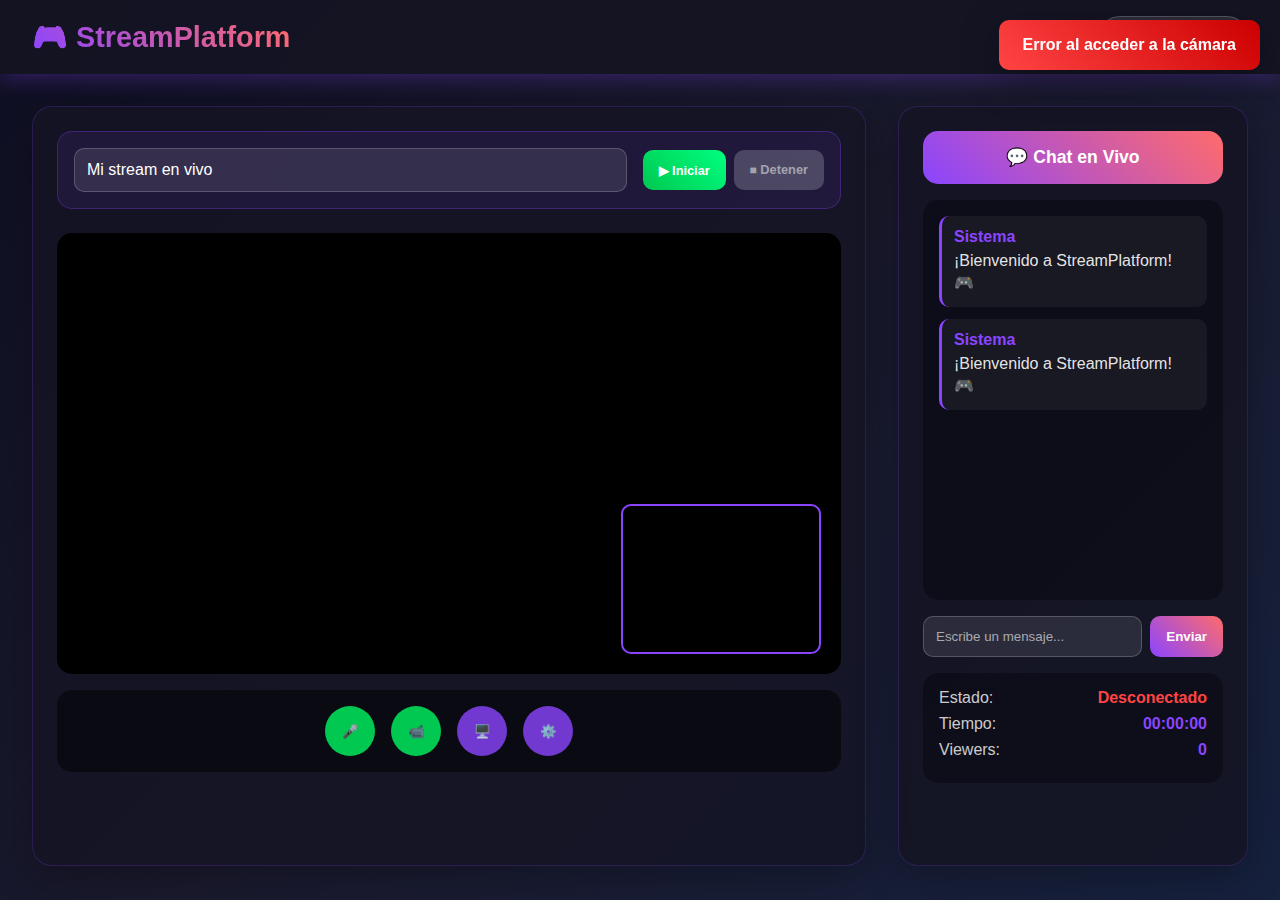
<file: streamer2.html>
<!DOCTYPE html>
<html lang="es">
<head>
    <meta charset="UTF-8">
    <meta name="viewport" content="width=device-width, initial-scale=1.0">
    <title>StreamPlatform - Streamer</title>
    <style>
        * {
            margin: 0;
            padding: 0;
            box-sizing: border-box;
        }

        body {
            font-family: 'Inter', -apple-system, BlinkMacSystemFont, sans-serif;
            background: linear-gradient(135deg, #0f0f23 0%, #1a1a2e 50%, #16213e 100%);
            color: #ffffff;
            min-height: 100vh;
        }

        .navbar {
            background: rgba(20, 20, 35, 0.95);
            backdrop-filter: blur(10px);
            padding: 1rem 2rem;
            display: flex;
            justify-content: space-between;
            align-items: center;
            box-shadow: 0 4px 20px rgba(139, 69, 255, 0.3);
            position: sticky;
            top: 0;
            z-index: 1000;
        }

        .logo {
            font-size: 1.8rem;
            font-weight: 800;
            background: linear-gradient(45deg, #8b45ff, #ff6b6b);
            -webkit-background-clip: text;
            -webkit-text-fill-color: transparent;
            background-clip: text;
        }

        .nav-buttons {
            display: flex;
            gap: 1rem;
        }

        .btn {
            padding: 0.75rem 1.5rem;
            border: none;
            border-radius: 25px;
            font-weight: 600;
            cursor: pointer;
            transition: all 0.3s ease;
            font-size: 0.9rem;
            text-transform: uppercase;
            letter-spacing: 0.5px;
            text-decoration: none;
            display: inline-block;
        }

        .btn-primary {
            background: linear-gradient(45deg, #8b45ff, #ff6b6b);
            color: white;
        }

        .btn-secondary {
            background: rgba(255, 255, 255, 0.1);
            color: white;
            border: 1px solid rgba(255, 255, 255, 0.2);
        }

        .btn:hover {
            transform: translateY(-2px);
            box-shadow: 0 8px 25px rgba(139, 69, 255, 0.4);
        }

        .container {
            max-width: 1400px;
            margin: 0 auto;
            padding: 2rem;
        }

        .streamer-layout {
            display: grid;
            grid-template-columns: 1fr 350px;
            gap: 2rem;
            height: calc(100vh - 140px);
        }

        .stream-area {
            background: rgba(20, 20, 35, 0.8);
            border-radius: 20px;
            padding: 1.5rem;
            box-shadow: 0 10px 40px rgba(0, 0, 0, 0.3);
            border: 1px solid rgba(139, 69, 255, 0.2);
        }

        .stream-controls {
            display: flex;
            justify-content: space-between;
            align-items: center;
            margin-bottom: 1.5rem;
            padding: 1rem;
            background: rgba(139, 69, 255, 0.1);
            border-radius: 15px;
            border: 1px solid rgba(139, 69, 255, 0.3);
        }

        .title-input {
            flex: 1;
            padding: 0.75rem;
            background: rgba(255, 255, 255, 0.1);
            border: 1px solid rgba(255, 255, 255, 0.2);
            border-radius: 10px;
            color: white;
            font-size: 1rem;
            margin-right: 1rem;
        }

        .title-input::placeholder {
            color: rgba(255, 255, 255, 0.6);
        }

        .stream-buttons {
            display: flex;
            gap: 0.5rem;
        }

        .stream-btn {
            padding: 0.75rem 1rem;
            border: none;
            border-radius: 10px;
            font-weight: 600;
            cursor: pointer;
            transition: all 0.3s ease;
            font-size: 0.8rem;
        }

        .stream-btn.start {
            background: linear-gradient(45deg, #00c851, #00ff7f);
            color: white;
        }

        .stream-btn.stop {
            background: linear-gradient(45deg, #ff4444, #cc0000);
            color: white;
        }

        .stream-btn.disabled {
            background: rgba(255, 255, 255, 0.2);
            color: rgba(255, 255, 255, 0.5);
            cursor: not-allowed;
        }

        .video-container {
            position: relative;
            background: #000;
            border-radius: 15px;
            overflow: hidden;
            aspect-ratio: 16/9;
            margin-bottom: 1rem;
        }

        .video-stream {
            width: 100%;
            height: 100%;
            object-fit: cover;
        }

        .camera-overlay {
            position: absolute;
            bottom: 20px;
            right: 20px;
            width: 200px;
            height: 150px;
            background: #000;
            border-radius: 10px;
            overflow: hidden;
            border: 2px solid #8b45ff;
            cursor: move;
            z-index: 10;
        }

        .camera-video {
            width: 100%;
            height: 100%;
            object-fit: cover;
        }

        .media-controls {
            display: flex;
            justify-content: center;
            gap: 1rem;
            padding: 1rem;
            background: rgba(0, 0, 0, 0.5);
            border-radius: 15px;
        }

        .control-btn {
            padding: 0.75rem;
            border: none;
            border-radius: 50%;
            background: rgba(139, 69, 255, 0.8);
            color: white;
            cursor: pointer;
            transition: all 0.3s ease;
            width: 50px;
            height: 50px;
            display: flex;
            align-items: center;
            justify-content: center;
        }

        .control-btn:hover {
            background: #8b45ff;
            transform: scale(1.1);
        }

        .control-btn.active {
            background: #00c851;
        }

        .sidebar {
            background: rgba(20, 20, 35, 0.9);
            border-radius: 20px;
            padding: 1.5rem;
            box-shadow: 0 10px 40px rgba(0, 0, 0, 0.3);
            border: 1px solid rgba(139, 69, 255, 0.2);
            display: flex;
            flex-direction: column;
        }

        .chat-header {
            text-align: center;
            margin-bottom: 1rem;
            padding: 1rem;
            background: linear-gradient(45deg, #8b45ff, #ff6b6b);
            border-radius: 15px;
            font-weight: 700;
            font-size: 1.1rem;
        }

        .chat-messages {
            flex: 1;
            overflow-y: auto;
            padding: 1rem;
            background: rgba(0, 0, 0, 0.3);
            border-radius: 15px;
            margin-bottom: 1rem;
            max-height: 400px;
        }

        .message {
            margin-bottom: 0.75rem;
            padding: 0.75rem;
            background: rgba(255, 255, 255, 0.05);
            border-radius: 10px;
            border-left: 3px solid #8b45ff;
        }

        .message-author {
            font-weight: 600;
            color: #8b45ff;
            margin-bottom: 0.25rem;
        }

        .message-text {
            color: rgba(255, 255, 255, 0.9);
            line-height: 1.4;
        }

        .chat-input {
            display: flex;
            gap: 0.5rem;
        }

        .chat-input input {
            flex: 1;
            padding: 0.75rem;
            background: rgba(255, 255, 255, 0.1);
            border: 1px solid rgba(255, 255, 255, 0.2);
            border-radius: 10px;
            color: white;
        }

        .chat-input input::placeholder {
            color: rgba(255, 255, 255, 0.6);
        }

        .send-btn {
            padding: 0.75rem 1rem;
            background: linear-gradient(45deg, #8b45ff, #ff6b6b);
            border: none;
            border-radius: 10px;
            color: white;
            cursor: pointer;
            font-weight: 600;
        }

        .stream-stats {
            margin-top: 1rem;
            padding: 1rem;
            background: rgba(0, 0, 0, 0.3);
            border-radius: 15px;
        }

        .stat-item {
            display: flex;
            justify-content: space-between;
            margin-bottom: 0.5rem;
            color: rgba(255, 255, 255, 0.8);
        }

        .stat-value {
            color: #8b45ff;
            font-weight: 600;
        }

        @media (max-width: 1024px) {
            .streamer-layout {
                grid-template-columns: 1fr;
                grid-template-rows: 1fr auto;
            }
            
            .sidebar {
                max-height: 300px;
            }
            
            .camera-overlay {
                width: 150px;
                height: 100px;
            }
        }

        @media (max-width: 768px) {
            .container {
                padding: 1rem;
            }
            
            .navbar {
                padding: 1rem;
            }
            
            .nav-buttons {
                flex-direction: column;
                gap: 0.5rem;
            }
        }

        .fade-in {
            animation: fadeIn 0.5s ease-in;
        }

        @keyframes fadeIn {
            from { opacity: 0; transform: translateY(20px); }
            to { opacity: 1; transform: translateY(0); }
        }

        .slide-up {
            animation: slideUp 0.3s ease-out;
        }

        @keyframes slideUp {
            from { transform: translateY(100px); opacity: 0; }
            to { transform: translateY(0); opacity: 1; }
        }

        @keyframes slideIn {
            from { transform: translateX(100%); opacity: 0; }
            to { transform: translateX(0); opacity: 1; }
        }
        
        @keyframes slideOut {
            from { transform: translateX(0); opacity: 1; }
            to { transform: translateX(100%); opacity: 0; }
        }
    </style>
</head>
<body>
    <nav class="navbar">
        <div class="logo">🎮 StreamPlatform</div>
        <div class="nav-buttons">
            <a href="viewer.html" class="btn btn-secondary">Ver Stream</a>
        </div>
    </nav>

    <div class="container">
        <div class="streamer-layout fade-in">
            <div class="stream-area">
                <div class="stream-controls">
                    <input type="text" class="title-input" id="streamTitle" placeholder="Título de tu stream..." value="Mi stream en vivo">
                    <div class="stream-buttons">
                        <button class="stream-btn start" id="startStreamBtn" onclick="startStream()">▶ Iniciar</button>
                        <button class="stream-btn stop disabled" id="stopStreamBtn" onclick="stopStream()">⏹ Detener</button>
                    </div>
                </div>
                
                <div class="video-container">
                    <video id="screenStream" class="video-stream" autoplay muted></video>
                    <div class="camera-overlay" id="cameraOverlay">
                        <video id="cameraStream" class="camera-video" autoplay muted></video>
                    </div>
                </div>
                
                <div class="media-controls">
                    <button class="control-btn" id="micBtn" onclick="toggleMic()" title="Micrófono">🎤</button>
                    <button class="control-btn" id="cameraBtn" onclick="toggleCamera()" title="Cámara">📹</button>
                    <button class="control-btn" id="screenBtn" onclick="toggleScreen()" title="Pantalla">🖥️</button>
                    <button class="control-btn" id="settingsBtn" onclick="openSettings()" title="Configuración">⚙️</button>
                </div>
            </div>
            
            <div class="sidebar">
                <div class="chat-header">💬 Chat en Vivo</div>
                <div class="chat-messages" id="chatMessages"></div>
                <div class="chat-input">
                    <input type="text" id="messageInput" placeholder="Escribe un mensaje..." onkeypress="handleEnter(event)">
                    <button class="send-btn" onclick="sendMessage()">Enviar</button>
                </div>
                
                <div class="stream-stats">
                    <div class="stat-item">
                        <span>Estado:</span>
                        <span class="stat-value" id="streamStatus">Desconectado</span>
                    </div>
                    <div class="stat-item">
                        <span>Tiempo:</span>
                        <span class="stat-value" id="streamTime">00:00:00</span>
                    </div>
                    <div class="stat-item">
                        <span>Viewers:</span>
                        <span class="stat-value" id="viewerCount">0</span>
                    </div>
                </div>
            </div>
        </div>
    </div>

    <script>
        let isStreaming = false;
        let screenStream = null;
        let cameraStream = null;
        let combinedStream = null;
        let mediaRecorder = null;
        let micEnabled = true;
        let cameraEnabled = true;
        let screenEnabled = false;
        let messages = [];
        let streamTitle = "Mi stream en vivo";
        let streamStartTime = null;
        let streamTimer = null;

        const screenVideo = document.getElementById('screenStream');
        const cameraVideo = document.getElementById('cameraStream');
        const cameraOverlay = document.getElementById('cameraOverlay');

        document.addEventListener('DOMContentLoaded', function() {
            initializeCamera();
            makeCameraDraggable();
            updateUI();
            loadChatFromStorage();
            addMessage('Sistema', '¡Bienvenido a StreamPlatform! 🎮', 'system');
        });

        async function initializeCamera() {
            try {
                cameraStream = await navigator.mediaDevices.getUserMedia({ 
                    video: { 
                        width: { ideal: 1280 },
                        height: { ideal: 720 },
                        frameRate: { ideal: 30 }
                    }, 
                    audio: {
                        echoCancellation: true,
                        noiseSuppression: true,
                        autoGainControl: true
                    }
                });
                cameraVideo.srcObject = cameraStream;
                cameraVideo.play();
            } catch (error) {
                console.error('Error al acceder a la cámara:', error);
                showNotification('Error al acceder a la cámara', 'error');
            }
        }

        async function startStream() {
            if (isStreaming) return;
            
            try {
                screenStream = await navigator.mediaDevices.getDisplayMedia({
                    video: { 
                        width: { ideal: 1920 },
                        height: { ideal: 1080 },
                        frameRate: { ideal: 30 }
                    },
                    audio: {
                        echoCancellation: true,
                        noiseSuppression: true
                    }
                });
                
                screenVideo.srcObject = screenStream;
                screenVideo.play();
                
                combinedStream = new MediaStream();
                
                if (screenStream.getVideoTracks().length > 0) {
                    combinedStream.addTrack(screenStream.getVideoTracks()[0]);
                }
                
                if (screenStream.getAudioTracks().length > 0) {
                    combinedStream.addTrack(screenStream.getAudioTracks()[0]);
                }
                
                if (cameraStream && cameraStream.getAudioTracks().length > 0) {
                    combinedStream.addTrack(cameraStream.getAudioTracks()[0]);
                }
                
                isStreaming = true;
                screenEnabled = true;
                streamTitle = document.getElementById('streamTitle').value || 'Mi stream en vivo';
                streamStartTime = new Date();
                
                updateStreamButtons();
                updateControlButtons();
                updateStreamStatus();
                startStreamTimer();
                saveStreamData();
                
                showNotification('¡Stream iniciado con éxito!', 'success');
                addMessage('Sistema', 'Stream iniciado - ¡Ya estás en vivo!', 'system');
                
                screenStream.getVideoTracks()[0].addEventListener('ended', () => {
                    stopStream();
                });
                
            } catch (error) {
                console.error('Error al iniciar stream:', error);
                showNotification('Error al iniciar el stream. Verifica los permisos.', 'error');
            }
        }

        function stopStream() {
            if (!isStreaming) return;
            
            if (screenStream) {
                screenStream.getTracks().forEach(track => track.stop());
                screenStream = null;
            }
            
            if (combinedStream) {
                combinedStream.getTracks().forEach(track => track.stop());
                combinedStream = null;
            }
            
            if (mediaRecorder && mediaRecorder.state !== 'inactive') {
                mediaRecorder.stop();
            }
            
            screenVideo.srcObject = null;
            isStreaming = false;
            screenEnabled = false;
            streamStartTime = null;
            
            if (streamTimer) {
                clearInterval(streamTimer);
                streamTimer = null;
            }
            
            updateStreamButtons();
            updateControlButtons();
            updateStreamStatus();
            saveStreamData();
            
            showNotification('Stream detenido', 'info');
            addMessage('Sistema', 'Stream finalizado', 'system');
        }

        function toggleMic() {
            micEnabled = !micEnabled;
            
            if (cameraStream) {
                cameraStream.getAudioTracks().forEach(track => {
                    track.enabled = micEnabled;
                });
            }
            
            if (screenStream) {
                screenStream.getAudioTracks().forEach(track => {
                    track.enabled = micEnabled;
                });
            }
            
            updateControlButtons();
            showNotification(micEnabled ? 'Micrófono activado' : 'Micrófono desactivado', 'info');
        }

        function toggleCamera() {
            cameraEnabled = !cameraEnabled;
            cameraOverlay.style.display = cameraEnabled ? 'block' : 'none';
            
            if (cameraStream) {
                cameraStream.getVideoTracks().forEach(track => {
                    track.enabled = cameraEnabled;
                });
            }
            
            updateControlButtons();
            showNotification(cameraEnabled ? 'Cámara activada' : 'Cámara desactivada', 'info');
        }

        function toggleScreen() {
            if (screenEnabled && isStreaming) {
                stopStream();
            } else if (!isStreaming) {
                startStream();
            }
        }

        function updateStreamButtons() {
            const startBtn = document.getElementById('startStreamBtn');
            const stopBtn = document.getElementById('stopStreamBtn');
            
            if (isStreaming) {
                startBtn.classList.add('disabled');
                startBtn.disabled = true;
                stopBtn.classList.remove('disabled');
                stopBtn.disabled = false;
            } else {
                startBtn.classList.remove('disabled');
                startBtn.disabled = false;
                stopBtn.classList.add('disabled');
                stopBtn.disabled = true;
            }
        }

        function updateControlButtons() {
            const micBtn = document.getElementById('micBtn');
            const cameraBtn = document.getElementById('cameraBtn');
            const screenBtn = document.getElementById('screenBtn');
            
            micBtn.classList.toggle('active', micEnabled);
            cameraBtn.classList.toggle('active', cameraEnabled);
            screenBtn.classList.toggle('active', screenEnabled);
        }

        function updateStreamStatus() {
            const statusElement = document.getElementById('streamStatus');
            statusElement.textContent = isStreaming ? 'En Vivo' : 'Desconectado';
            statusElement.style.color = isStreaming ? '#00c851' : '#ff4444';
        }

        function startStreamTimer() {
            streamTimer = setInterval(() => {
                if (streamStartTime) {
                    const elapsed = Math.floor((new Date() - streamStartTime) / 1000);
                    const hours = Math.floor(elapsed / 3600).toString().padStart(2, '0');
                    const minutes = Math.floor((elapsed % 3600) / 60).toString().padStart(2, '0');
                    const seconds = (elapsed % 60).toString().padStart(2, '0');
                    
                    document.getElementById('streamTime').textContent = `${hours}:${minutes}:${seconds}`;
                }
            }, 1000);
        }

        function makeCameraDraggable() {
            let isDragging = false;
            let startX, startY, startLeft, startTop;
            
            cameraOverlay.addEventListener('mousedown', function(e) {
                isDragging = true;
                startX = e.clientX;
                startY = e.clientY;
                const rect = cameraOverlay.getBoundingClientRect();
                startLeft = rect.left;
                startTop = rect.top;
                
                cameraOverlay.style.cursor = 'grabbing';
                cameraOverlay.style.position = 'fixed';
                cameraOverlay.style.left = startLeft + 'px';
                cameraOverlay.style.top = startTop + 'px';
                e.preventDefault();
            });
            
            document.addEventListener('mousemove', function(e) {
                if (!isDragging) return;
                
                const dx = e.clientX - startX;
                const dy = e.clientY - startY;
                
                cameraOverlay.style.left = (startLeft + dx) + 'px';
                cameraOverlay.style.top = (startTop + dy) + 'px';
            });
            
            document.addEventListener('mouseup', function() {
                if (isDragging) {
                    isDragging = false;
                    cameraOverlay.style.cursor = 'move';
                    cameraOverlay.style.position = 'absolute';
                    cameraOverlay.style.left = '20px';
                    cameraOverlay.style.top = 'auto';
                    cameraOverlay.style.bottom = '20px';
                    cameraOverlay.style.right = '20px';
                }
            });
        }

        function sendMessage() {
            const input = document.getElementById('messageInput');
            const message = input.value.trim();
            
            if (message) {
                addMessage('Streamer', message, 'streamer');
                input.value = '';
            }
        }

        function addMessage(author, text, type) {
            const message = {
                id: Date.now(),
                author: author,
                text: text,
                type: type,
                timestamp: new Date().toISOString()
            };
            
            messages.push(message);
            if (messages.length > 100) {
                messages.shift();
            }
            
            displayMessages();
            saveChatToStorage();
        }

        function displayMessages() {
            const chatMessages = document.getElementById('chatMessages');
            
            const messagesHTML = messages.map(msg => `
                <div class="message slide-up">
                    <div class="message-author">${msg.author}</div>
                    <div class="message-text">${msg.text}</div>
                </div>
            `).join('');
            
            chatMessages.innerHTML = messagesHTML;
            chatMessages.scrollTop = chatMessages.scrollHeight;
        }

        function handleEnter(event) {
            if (event.key === 'Enter') {
                sendMessage();
            }
        }

        function saveChatToStorage() {
            try {
                const chatData = {
                    messages: messages,
                    lastUpdate: new Date().toISOString()
                };
                localStorage.setItem('streamPlatformChat', JSON.stringify(chatData));
            } catch (error) {
                console.warn('No se pudo guardar el chat:', error);
            }
        }

        function loadChatFromStorage() {
            try {
                const chatData = localStorage.getItem('streamPlatformChat');
                if (chatData) {
                    const parsed = JSON.parse(chatData);
                    messages = parsed.messages || [];
                    displayMessages();
                }
            } catch (error) {
                console.warn('No se pudo cargar el chat:', error);
            }
        }

        function saveStreamData() {
            try {
                const streamData = {
                    isStreaming: isStreaming,
                    streamTitle: streamTitle,
                    micEnabled: micEnabled,
                    cameraEnabled: cameraEnabled,
                    screenEnabled: screenEnabled,
                    lastUpdate: new Date().toISOString()
                };
                localStorage.setItem('streamPlatformData', JSON.stringify(streamData));
            } catch (error) {
                console.warn('No se pudo guardar los datos del stream:', error);
            }
        }

        function updateUI() {
            updateStreamButtons();
            updateControlButtons();
            updateStreamStatus();
        }

        function openSettings() {
            showNotification('Panel de configuración (próximamente)', 'info');
        }

        function showNotification(message, type) {
            const notification = document.createElement('div');
            notification.style.cssText = `
                position: fixed;
                top: 20px;
                right: 20px;
                padding: 1rem 1.5rem;
                border-radius: 10px;
                color: white;
                font-weight: 600;
                z-index: 10000;
                animation: slideIn 0.3s ease-out;
                max-width: 300px;
                box-shadow: 0 10px 40px rgba(0, 0, 0, 0.3);
            `;
            
            switch(type) {
                case 'success':
                    notification.style.background = 'linear-gradient(45deg, #00c851, #00ff7f)';
                    break;
                case 'error':
                    notification.style.background = 'linear-gradient(45deg, #ff4444, #cc0000)';
                    break;
                case 'info':
                    notification.style.background = 'linear-gradient(45deg, #8b45ff, #ff6b6b)';
                    break;
                default:
                    notification.style.background = 'linear-gradient(45deg, #333, #666)';
            }
            
            notification.textContent = message;
            document.body.appendChild(notification);
            
            setTimeout(() => {
                notification.style.animation = 'slideOut 0.3s ease-in';
                setTimeout(() => {
                    if (document.body.contains(notification)) {
                        document.body.removeChild(notification);
                    }
                }, 300);
            }, 3000);
        }

        document.getElementById('streamTitle').addEventListener('input', function(e) {
            streamTitle = e.target.value || 'Mi stream en vivo';
            saveStreamData();
        });

        document.addEventListener('visibilitychange', function() {
            if (document.hidden && isStreaming) {
                showNotification('Stream continuando en segundo plano', 'info');
            }
        });

        window.addEventListener('beforeunload', function(e) {
            if (isStreaming) {
                e.preventDefault();
                e.returnValue = '¿Estás seguro de que quieres salir? Tu stream se detendrá.';
                return e.returnValue;
            }
        });

        // Actualizar contador de viewers simulado
        setInterval(() => {
            if (isStreaming) {
                const viewers = Math.floor(Math.random() * 50) + 1;
                document.getElementById('viewerCount').textContent = viewers;
            } else {
                document.getElementById('viewerCount').textContent = '0';
            }
        }, 5000);
    </script>
</body>
</html>
</file>
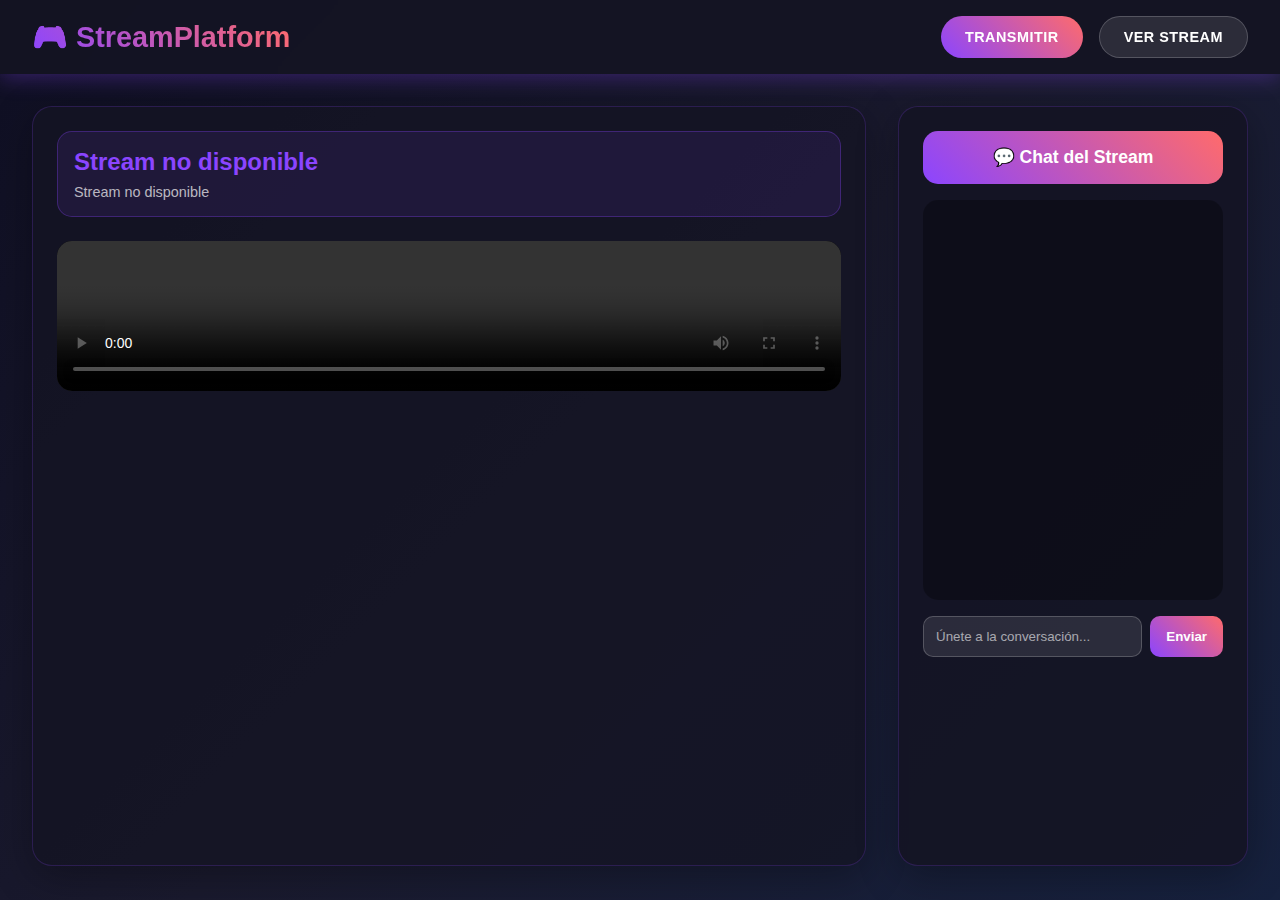
<file: viewer.html>
<!DOCTYPE html>
<html lang="es">
<head>
    <meta charset="UTF-8">
    <meta name="viewport" content="width=device-width, initial-scale=1.0">
    <title>StreamPlatform - Ver Stream</title>
    <style>
        /* Tu CSS actual, movido aquí para mantener el estilo */
        * {
            margin: 0;
            padding: 0;
            box-sizing: border-box;
        }

        body {
            font-family: 'Inter', -apple-system, BlinkMacSystemFont, sans-serif;
            background: linear-gradient(135deg, #0f0f23 0%, #1a1a2e 50%, #16213e 100%);
            color: #ffffff;
            min-height: 100vh;
        }

        .navbar {
            background: rgba(20, 20, 35, 0.95);
            backdrop-filter: blur(10px);
            padding: 1rem 2rem;
            display: flex;
            justify-content: space-between;
            align-items: center;
            box-shadow: 0 4px 20px rgba(139, 69, 255, 0.3);
            position: sticky;
            top: 0;
            z-index: 1000;
        }

        .logo {
            font-size: 1.8rem;
            font-weight: 800;
            background: linear-gradient(45deg, #8b45ff, #ff6b6b);
            -webkit-background-clip: text;
            -webkit-text-fill-color: transparent;
            background-clip: text;
        }

        .nav-buttons {
            display: flex;
            gap: 1rem;
        }

        .btn {
            padding: 0.75rem 1.5rem;
            border: none;
            border-radius: 25px;
            font-weight: 600;
            cursor: pointer;
            transition: all 0.3s ease;
            font-size: 0.9rem;
            text-transform: uppercase;
            letter-spacing: 0.5px;
        }

        .btn-primary {
            background: linear-gradient(45deg, #8b45ff, #ff6b6b);
            color: white;
        }

        .btn-secondary {
            background: rgba(255, 255, 255, 0.1);
            color: white;
            border: 1px solid rgba(255, 255, 255, 0.2);
        }

        .btn:hover {
            transform: translateY(-2px);
            box-shadow: 0 8px 25px rgba(139, 69, 255, 0.4);
        }

        .container {
            max-width: 1400px;
            margin: 0 auto;
            padding: 2rem;
        }

        .page {
            display: block; /* Siempre visible en este archivo */
        }

        /* Viewer Page Styles */
        .viewer-layout {
            display: grid;
            grid-template-columns: 1fr 350px;
            gap: 2rem;
            height: calc(100vh - 140px);
        }

        .viewer-area {
            background: rgba(20, 20, 35, 0.8);
            border-radius: 20px;
            padding: 1.5rem;
            box-shadow: 0 10px 40px rgba(0, 0, 0, 0.3);
            border: 1px solid rgba(139, 69, 255, 0.2);
        }

        .stream-info {
            margin-bottom: 1.5rem;
            padding: 1rem;
            background: rgba(139, 69, 255, 0.1);
            border-radius: 15px;
            border: 1px solid rgba(139, 69, 255, 0.3);
        }

        .stream-title {
            font-size: 1.5rem;
            font-weight: 700;
            margin-bottom: 0.5rem;
            color: #8b45ff;
        }

        .stream-status {
            color: rgba(255, 255, 255, 0.7);
            font-size: 0.9rem;
        }

        .status-live {
            display: inline-flex;
            align-items: center;
            gap: 0.5rem;
            color: #00c851;
            font-weight: 600;
        }

        .status-dot {
            width: 8px;
            height: 8px;
            background: #00c851;
            border-radius: 50%;
            animation: pulse 2s infinite;
        }

        @keyframes pulse {
            0%, 100% { opacity: 1; }
            50% { opacity: 0.5; }
        }

        .viewer-video {
            width: 100%;
            height: 100%;
            object-fit: cover;
            background: #000;
            border-radius: 15px;
        }

        /* Chat and Comments */
        .sidebar {
            background: rgba(20, 20, 35, 0.9);
            border-radius: 20px;
            padding: 1.5rem;
            box-shadow: 0 10px 40px rgba(0, 0, 0, 0.3);
            border: 1px solid rgba(139, 69, 255, 0.2);
            display: flex;
            flex-direction: column;
        }

        .chat-header {
            text-align: center;
            margin-bottom: 1rem;
            padding: 1rem;
            background: linear-gradient(45deg, #8b45ff, #ff6b6b);
            border-radius: 15px;
            font-weight: 700;
            font-size: 1.1rem;
        }

        .chat-messages {
            flex: 1;
            overflow-y: auto;
            padding: 1rem;
            background: rgba(0, 0, 0, 0.3);
            border-radius: 15px;
            margin-bottom: 1rem;
            max-height: 400px;
        }

        .message {
            margin-bottom: 0.75rem;
            padding: 0.75rem;
            background: rgba(255, 255, 255, 0.05);
            border-radius: 10px;
            border-left: 3px solid #8b45ff;
        }

        .message-author {
            font-weight: 600;
            color: #8b45ff;
            margin-bottom: 0.25rem;
        }

        .message-text {
            color: rgba(255, 255, 255, 0.9);
            line-height: 1.4;
        }

        .chat-input {
            display: flex;
            gap: 0.5rem;
        }

        .chat-input input {
            flex: 1;
            padding: 0.75rem;
            background: rgba(255, 255, 255, 0.1);
            border: 1px solid rgba(255, 255, 255, 0.2);
            border-radius: 10px;
            color: white;
        }

        .chat-input input::placeholder {
            color: rgba(255, 255, 255, 0.6);
        }

        .send-btn {
            padding: 0.75rem 1rem;
            background: linear-gradient(45deg, #8b45ff, #ff6b6b);
            border: none;
            border-radius: 10px;
            color: white;
            cursor: pointer;
            font-weight: 600;
        }

        /* Responsive Design */
        @media (max-width: 1024px) {
            .viewer-layout {
                grid-template-columns: 1fr;
                grid-template-rows: 1fr auto;
            }
            
            .sidebar {
                max-height: 300px;
            }
        }

        @media (max-width: 768px) {
            .container {
                padding: 1rem;
            }
            
            .navbar {
                padding: 1rem;
            }
            
            .nav-buttons {
                flex-direction: column;
                gap: 0.5rem;
            }
        }

        /* Animations */
        .fade-in {
            animation: fadeIn 0.5s ease-in;
        }

        @keyframes fadeIn {
            from { opacity: 0; transform: translateY(20px); }
            to { opacity: 1; transform: translateY(0); }
        }

        .slide-up {
            animation: slideUp 0.3s ease-out;
        }

        @keyframes slideUp {
            from { transform: translateY(100px); opacity: 0; }
            to { transform: translateY(0); opacity: 1; }
        }
    </style>
</head>
<body>
    <nav class="navbar">
        <div class="logo">🎮 StreamPlatform</div>
        <div class="nav-buttons">
            <button class="btn btn-primary" onclick="location.href='streamer.html'">Transmitir</button>
            <button class="btn btn-secondary" onclick="location.href='viewer.html'">Ver Stream</button>
        </div>
    </nav>

    <div class="container">
        <div id="viewer" class="page active">
            <div class="viewer-layout fade-in">
                <div class="viewer-area">
                    <div class="stream-info">
                        <div class="stream-title" id="viewerTitle">Stream no disponible</div>
                        <div class="stream-status">
                            <span class="status-live" id="liveStatus" style="display: none;">
                                <span class="status-dot"></span>
                                EN VIVO
                            </span>
                            <span id="offlineStatus">Stream no disponible</span>
                        </div>
                    </div>
                    
                    <div class="video-container">
                        <video id="viewerVideo" class="viewer-video" autoplay controls></video>
                    </div>
                </div>
                
                <div class="sidebar">
                    <div class="chat-header">💬 Chat del Stream</div>
                    <div class="chat-messages" id="viewerChatMessages"></div>
                    <div class="chat-input">
                        <input type="text" id="viewerMessageInput" placeholder="Únete a la conversación..." onkeypress="handleViewerEnter(event)">
                        <button class="send-btn" onclick="sendViewerMessage()">Enviar</button>
                    </div>
                </div>
            </div>
        </div>
    </div>

    <script>
        // Variables globales
        let messages = [];
        let viewerVideo = document.getElementById('viewerVideo');

        // Inicialización
        document.addEventListener('DOMContentLoaded', function() {
            syncViewerData();
            displayMessages(); // Mostrar mensajes al cargar
        });

        // Sincronizar datos del streamer usando localStorage
        function syncViewerData() {
            const storedData = localStorage.getItem('streamPlatformData');
            if (storedData) {
                const streamData = JSON.parse(storedData);
                
                const viewerTitle = document.getElementById('viewerTitle');
                const liveStatus = document.getElementById('liveStatus');
                const offlineStatus = document.getElementById('offlineStatus');
                
                // Actualizar título
                viewerTitle.textContent = streamData.streamTitle || 'Stream no disponible';
                
                // Actualizar estado (EN VIVO/Offline)
                if (streamData.isStreaming) {
                    liveStatus.style.display = 'flex';
                    offlineStatus.style.display = 'none';
                    // Nota: Aquí es donde en una implementación real recibirías el stream via WebRTC o similar.
                    // Para esta simulación, no podemos simplemente asignar el srcObject de una pestaña a otra.
                    // Se muestra un "placeholder" o se asume que un stream real se conectaría aquí.
                    // Si el usuario está en el mismo navegador y abriendo la pestaña de viewer,
                    // el navegador no puede pasar directamente el MediaStream de una pestaña a otra con localStorage.
                    // Para probar la simulación del stream, necesitarías ejecutar ambos archivos y
                    // el "viewerVideo" se cargaría si es un stream externo o simulado.
                    // Para demostración interna, el video no se mostrará directamente entre pestañas con esta técnica.
                } else {
                    liveStatus.style.display = 'none';
                    offlineStatus.style.display = 'block';
                    viewerVideo.srcObject = null;
                }
                
                // Sincronizar chat
                messages = streamData.messages || [];
                displayMessages();
            } else {
                // Si no hay datos de stream, asegurar que se muestre como offline
                document.getElementById('viewerTitle').textContent = 'Stream no disponible';
                document.getElementById('liveStatus').style.display = 'none';
                document.getElementById('offlineStatus').style.display = 'block';
                viewerVideo.srcObject = null;
                messages = [];
                displayMessages();
            }
        }

        // Escuchar cambios en localStorage para actualizar el chat y el estado
        window.addEventListener('storage', (event) => {
            if (event.key === 'streamPlatformData') {
                syncViewerData(); // Recargar todos los datos cuando el localStorage cambia
            }
        });

        // Sistema de chat para el viewer
        function sendViewerMessage() {
            const input = document.getElementById('viewerMessageInput');
            const messageText = input.value.trim();
            
            if (messageText) {
                // Leer el estado actual para no sobrescribir
                let storedData = localStorage.getItem('streamPlatformData');
                let streamData = storedData ? JSON.parse(storedData) : { messages: [] };
                
                const message = {
                    author: 'Viewer',
                    text: messageText,
                    timestamp: new Date().toISOString()
                };
                streamData.messages.push(message);
                localStorage.setItem('streamPlatformData', JSON.stringify(streamData)); // Guardar de nuevo
                
                input.value = '';
                // La función syncViewerData() se encargará de actualizar el chat al detectar el cambio en localStorage
            }
        }

        function displayMessages() {
            const viewerChatMessagesDiv = document.getElementById('viewerChatMessages');
            viewerChatMessagesDiv.innerHTML = messages.map(msg => `
                <div class="message slide-up">
                    <div class="message-author">${msg.author}</div>
                    <div class="message-text">${msg.text}</div>
                </div>
            `).join('');
            viewerChatMessagesDiv.scrollTop = viewerChatMessagesDiv.scrollHeight;
        }

        function handleViewerEnter(event) {
            if (event.key === 'Enter') {
                sendViewerMessage();
            }
        }
    </script>
</body>
</html>
</file>
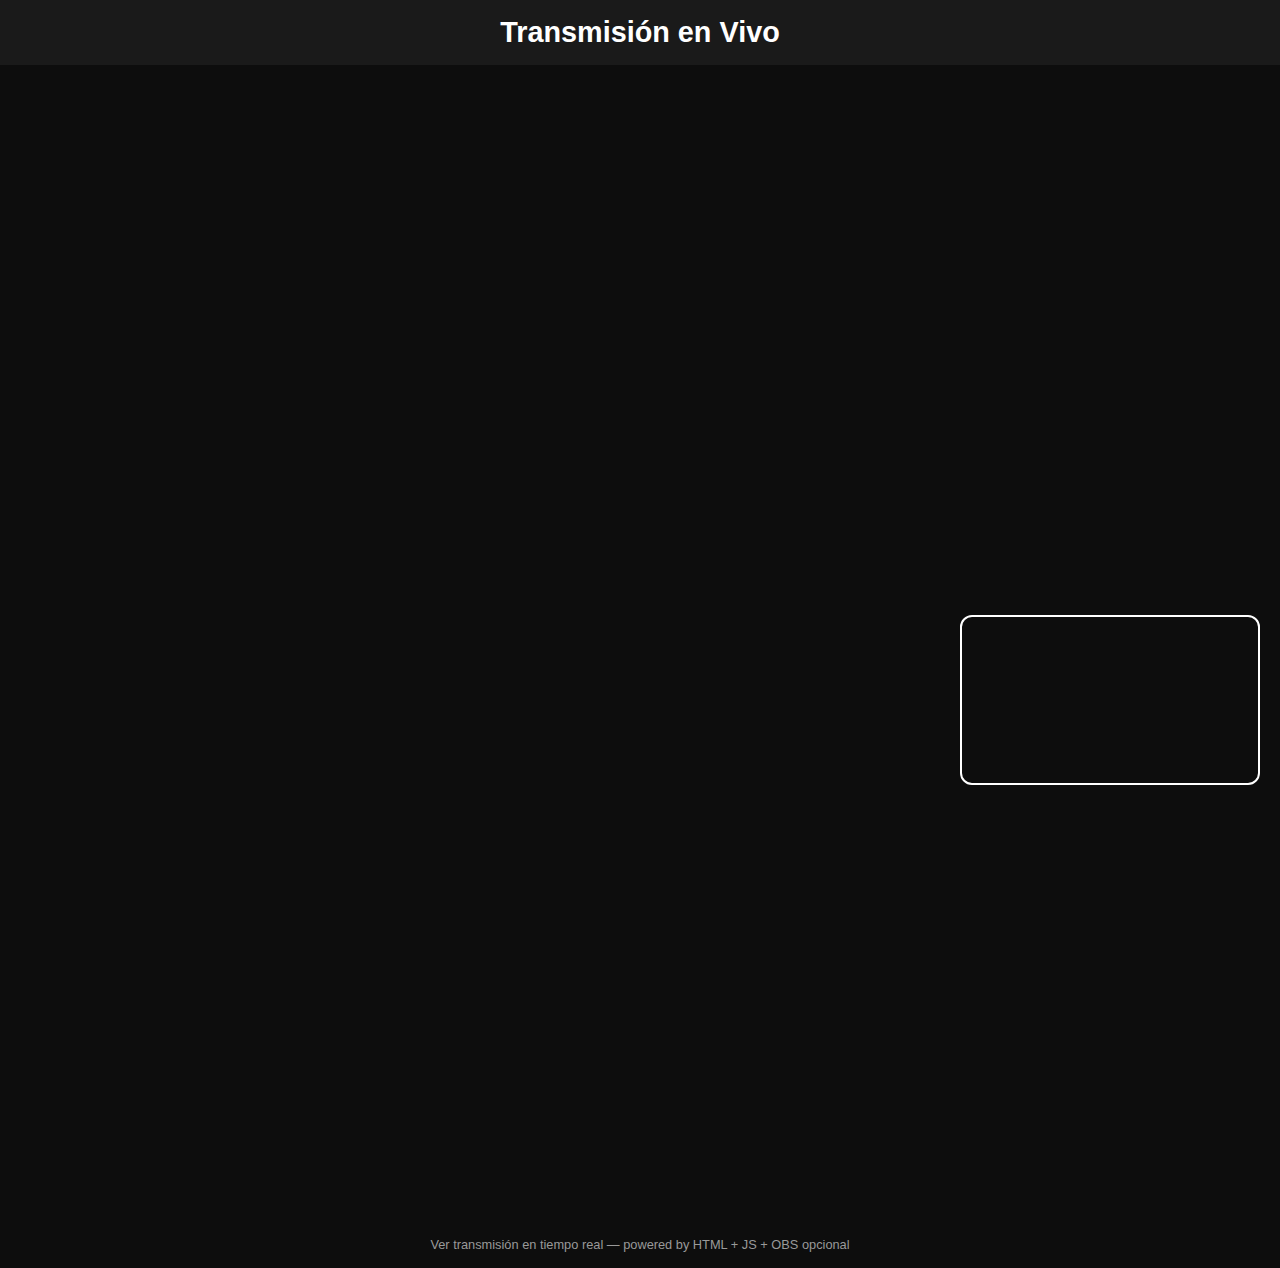
<file: visor_para_publico.html>
<!DOCTYPE html>
<html lang="es">
<head>
  <meta charset="UTF-8">
  <meta name="viewport" content="width=device-width, initial-scale=1.0">
  <title>Ver Transmisión en Vivo</title>
  <style>
    * {
      box-sizing: border-box;
    }
    body {
      margin: 0;
      font-family: 'Segoe UI', sans-serif;
      background-color: #0d0d0d;
      color: white;
      display: flex;
      flex-direction: column;
      align-items: center;
      overflow: hidden;
    }
    header {
      background: #1a1a1a;
      padding: 1rem;
      text-align: center;
      width: 100%;
    }
    header h1 {
      margin: 0;
      font-size: 1.8rem;
    }
    #container {
      position: relative;
      width: 100vw;
      height: calc(100vh - 160px);
      overflow: hidden;
    }
    video#screenView {
      width: 100%;
      height: 100%;
      object-fit: cover;
    }
    video#camView {
      position: absolute;
      bottom: 20px;
      right: 20px;
      width: 300px;
      height: 170px;
      border: 2px solid white;
      border-radius: 12px;
      cursor: move;
      z-index: 5;
    }
    .chat {
      width: 100%;
      max-width: 420px;
      height: 400px;
      margin-top: 1rem;
      border-radius: 10px;
      overflow: hidden;
    }
    iframe {
      width: 100%;
      height: 100%;
      border: none;
    }
    footer {
      text-align: center;
      font-size: 0.8rem;
      color: #999;
      padding: 1rem;
    }
  </style>
</head>
<body>
  <header>
    <h1>Transmisión en Vivo</h1>
  </header>

  <div id="container">
    <video id="screenView" autoplay playsinline muted></video>
    <video id="camView" autoplay playsinline muted></video>
  </div>

  <div class="chat">
    <iframe src="https://www.tawk.to/chat/65f9ae468d261e1b5f6c7d92/1hp1jv2i2"></iframe>
  </div>

  <footer>
    Ver transmisión en tiempo real — powered by HTML + JS + OBS opcional
  </footer>

  <script>
    const screenView = document.getElementById("screenView");
    const camView = document.getElementById("camView");

    // Permite mover la cámara
    camView.onmousedown = function(event) {
      let shiftX = event.clientX - camView.getBoundingClientRect().left;
      let shiftY = event.clientY - camView.getBoundingClientRect().top;

      function moveAt(pageX, pageY) {
        camView.style.left = pageX - shiftX + 'px';
        camView.style.top = pageY - shiftY + 'px';
      }

      function onMouseMove(event) {
        moveAt(event.pageX, event.pageY);
      }

      document.addEventListener('mousemove', onMouseMove);

      camView.onmouseup = function() {
        document.removeEventListener('mousemove', onMouseMove);
        camView.onmouseup = null;
      };
    };

    camView.ondragstart = function() {
      return false;
    };

    // Recibir el stream desde la ventana transmisora
    window.addEventListener("message", (event) => {
      if (event.data.type === "stream-init") {
        const screenTrack = event.data.screenTrack;
        const camTrack = event.data.camTrack;

        if (screenTrack) {
          screenView.srcObject = new MediaStream([screenTrack]);
        }
        if (camTrack) {
          camView.srcObject = new MediaStream([camTrack]);
        }
      }
    });
  </script>
</body>
</html>
</file>
<file: styles.css>
/* styles.css */

body {
  margin: 0;
  font-family: Arial, sans-serif;
  background-color: #111;
  color: #f0f0f0;
  display: flex;
  flex-direction: column;
  align-items: center;
  justify-content: flex-start;
  min-height: 100vh;
}

header {
  margin: 1rem;
  text-align: center;
}

h1[contenteditable="true"] {
  font-size: 2rem;
  border: 2px dashed #666;
  padding: 0.5rem;
  border-radius: 10px;
  background-color: #222;
  color: #fff;
}

main {
  flex-grow: 1;
  display: flex;
  flex-direction: column;
  align-items: center;
  justify-content: center;
  width: 100%;
}

.videos {
  display: flex;
  flex-wrap: wrap;
  justify-content: center;
  gap: 1rem;
  width: 100%;
  max-width: 1200px;
  margin-bottom: 1rem;
}

.videos div {
  display: flex;
  flex-direction: column;
  align-items: center;
}

video {
  max-width: 560px;
  max-height: 315px;
  width: 100%;
  background: #000;
  border: 4px solid #444;
  border-radius: 10px;
}

button {
  margin: 1rem;
  padding: 0.75rem 1.5rem;
  font-size: 1rem;
  background-color: #0077ff;
  color: white;
  border: none;
  border-radius: 8px;
  cursor: pointer;
  transition: background-color 0.3s ease;
}

button:hover {
  background-color: #005ecc;
}

#chat {
  width: 100%;
  max-width: 800px;
  padding: 1rem;
  background-color: #222;
  border-radius: 10px;
  margin-bottom: 2rem;
}

footer {
  padding: 1rem;
  font-size: 0.9rem;
  text-align: center;
  color: #aaa;
  background-color: #111;
  width: 100%;
}
</file>
